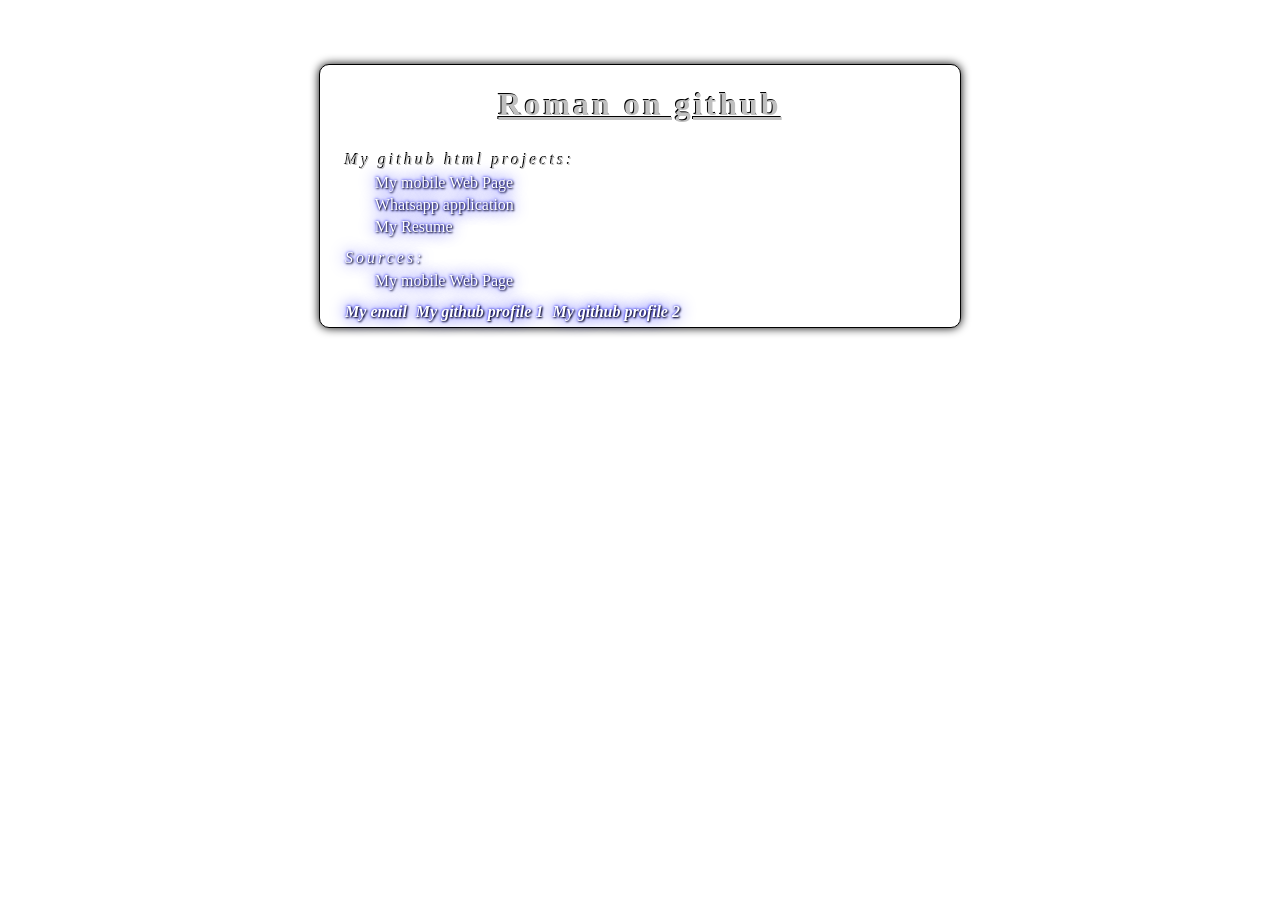
<file: index.html>
<?xml version="1.0" encoding="utf-8"?>
<!DOCTYPE html PUBLIC "-//WAPFORUM//DTD XHTML Mobile 1.2//EN" "http://www.openmobilealliance.org/tech/DTD/xhtml-mobile12.dtd">
<html xmlns="http://www.w3.org/1999/xhtml" lang="he">
	<head>
		<meta charset="utf-8" />
		<meta name="description" content="My Mobile Web page" />
		<meta name="author" content="Roman Braverman" />
		<meta name="generator" content="slidify" />
		<meta name="apple-mobile-web-app-capable" content="yes" />
		<meta name="viewport" content="width=device-width, initial-scale=1.0, maximum-scale=1.0, user-scalable=0">

		<link rel="shortcut icon" href="http://www.w3.org/Icons/W3C/Beveled-Logo.gif" />
		<link rel="apple-touch-icon" href="http://www.w3.org/Icons/W3C/Beveled-Logo.gif" />


		<title>Home page</title>
		<style type="text/css">
		html {
			background-image: url("http://www.w3.org/Icons/Backgrounds/OldPaper.gif"); 	
		}

		body {
			width: 50%;
			margin: auto;
			margin-top: 5%;
			border: 1px solid black;
			background: white;
			border-radius: 10px;
			box-shadow: 0 0 10px black;
		}

		dl,dt {padding: 3px 2%; margin: 0;}
		dd {padding: 2px;}

		.text {
			text-shadow: -1px -1px 0 black;
			color: silver;
			letter-spacing: 3px;
		}

		a {text-decoration: none; margin-right: 5px; }
		a { text-shadow: 1px 1px 2px black, 0 0 1em blue, 0 0 0.2em blue; color: white;}
		a:hover { text-shadow: 1px 1px 2px black, 0 0 1em blue, 0 0 0.2em blue; color: silver;}
		a, a:hover { transition: color 0.2s; }
		</style>
	</head>
	<body>
		<h1 class="text" align="center" style = "	text-decoration: underline;">Roman on github</h1>

		<dl>
			<dt>
				<em class="text">My github html projects:</em>
			</dt>
			<dd>
				<a href="https://RomanBr.GitHub.io/WebP" title = "web page example">My mobile Web Page</a>
			</dd>
			<dd>
				<a href="https://RomanBr60.GitHub.io/web/whatsapp.html" title = "Whatsapp application">Whatsapp application</a>
			</dd>
			<dd>
				<a href="https://RomanBr.GitHub.io/KorotHaim" title = "cv">My Resume</a>
			</dd>
			<dd/><dd/>
			<dt>
				<em class="text"><a
					href="https://github.com/RomanBr/RomanBr.Github.io">Sources:</a></em>
			</dt>
		
			<dd>
				<a
					href="https://github.com/RomanBr/RomanBr.Github.io/tree/master/WebP">My
					mobile Web Page</a>
			</dd>
			<dd/><dd/>
			<dt>
				<a href="mailto:ronenbr60@gmail.com"><em><b>My email</b></em></a>
				<a href="https://github.com/Romanbr"><em><b>My github profile 1</b></em></a>
				<a href="https://github.com/Romanbr60"><em><b>My github profile 2</b></em></a>
			</dt>
		</dl>
	</body>
</html>
</file>
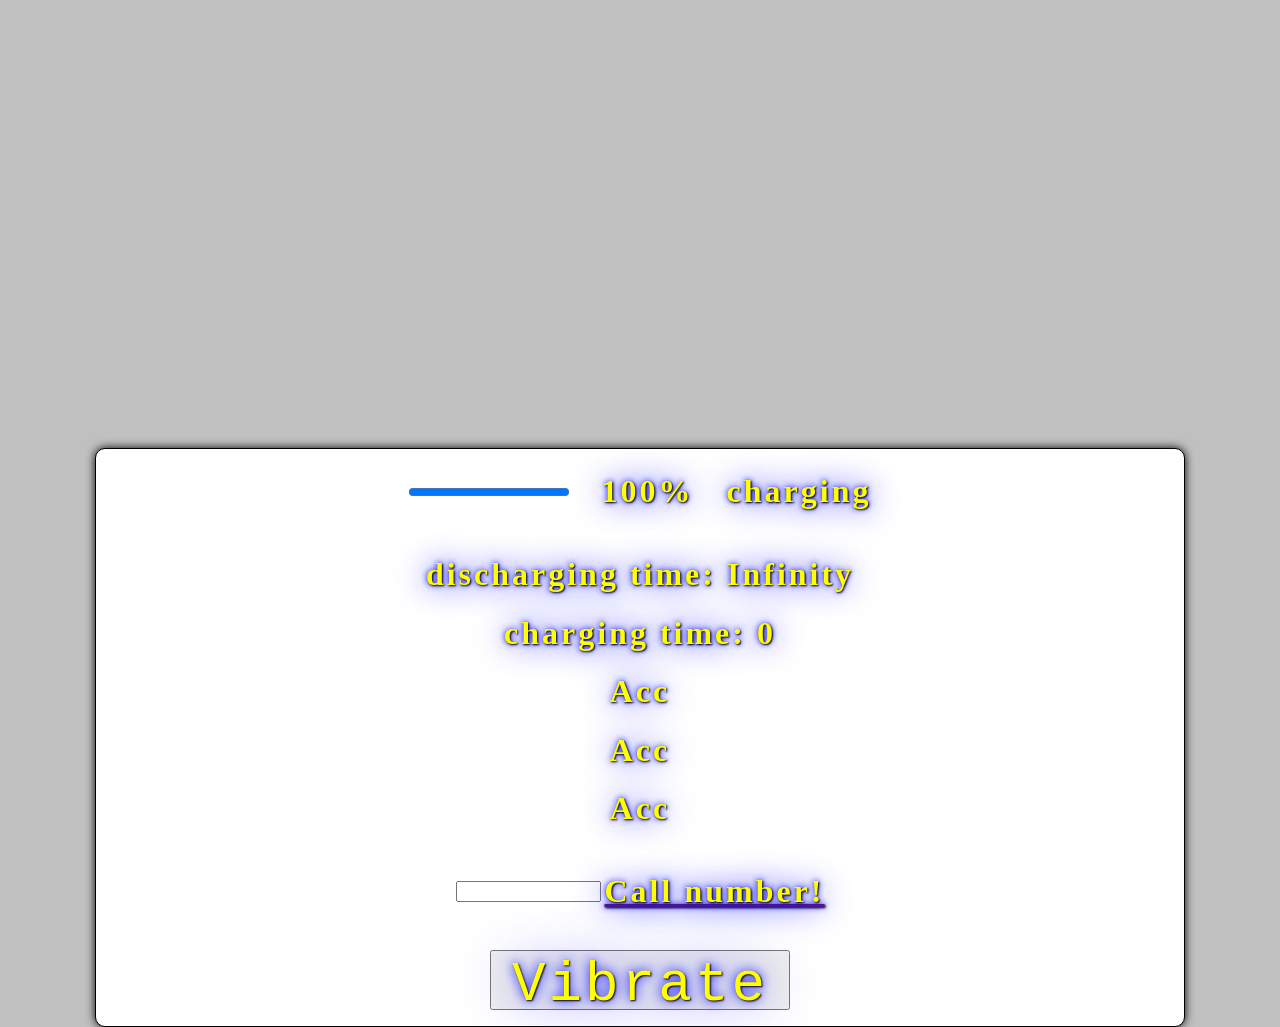
<file: Android/index.html>
<!DOCTYPE html>
<html>
	<head>
		<meta charset="utf-8">
		<meta http-equiv="X-UA-Compatible" content="IE=edge">
		<meta name="apple-mobile-web-app-capable" content="yes">
		<meta name="apple-mobile-web-app-status-bar-style" content="black">
		<meta name="robots" content="index,imageindex, archive, follow">
		<meta id="viewport" name="viewport" content="width=device-width, height=device-height user-scalable=yes"> 
		
		<!-- initial-scale=0, minimum-scale=0, maximum-scale=1"> -->
		<!-- <meta http-equiv="refresh" content="0;" /> -->

		<meta name="referrer" content="origin-when-crossorigin" id="meta_referrer" />


		<title>Device API Example</title>
		<script>
			//var navigator.battery = navigator.battery || navigator.webkitBattery || navigator.mozBattery;

			var light1 = 0, light2 = 0;
			var prox2 = 0, prox1 = "";
				window.addEventListener("devicelight", function(event) {
					light1 = event.value;
					//light level is returned in lux units
					document.querySelector('#rot3').textContent = "Light level: " + light1 + " " + light2; 
				});

				window.addEventListener("lightlevel", function(event) {
				   light2 = event.value;
					//light value can be dim, normal or bright
				   document.querySelector('#rot3').textContent = "Light level: " + light1 + " " + light2; 
				});

				

				
				window.addEventListener('deviceproximity', function(event) {
					// The maximum distance the sensor covers (in cm).
					var max = event.max;

					// The minimum distance the sensor covers (in cm).
					var min = event.min;

					// The device proximity (in cm).
					var proximity = event.value;
					var prox2 = event.value;
					document.querySelector('#rot1').textContent = "Proximaty: " + prox1 + " " + prox2; 
				});	
				
				window.addEventListener('userproximity', function(event) {
					if(event.near == true) {
						prox1 = "Object is near";
					} else {
						prox1 = "Object is far";
					}
					document.querySelector('#rot1').textContent = "Proximaty: " + prox1 + " " + prox2;
				});
				
				
				window.addEventListener('orientationchange', function (e) {
					document.querySelector('#rot2').textContent = "rotation: " + window.orientation;
				}, false);
				
				window.onload = function() {
					function updateBatteryStatus(battery) {
						document.querySelector('#charging').textContent = battery.charging ? 'charging': 'not charging';
						document.querySelector('#level').textContent =  Math.round(battery.level * 100) + "%";
						document.querySelector('#dischargingTime').textContent = "discharging time: " + (battery.dischargingTime / 60);
						document.querySelector('#chargingtimechange').textContent = "charging time: " + (battery.chargingTime / 60);
					}

					navigator.getBattery().then(function(battery) {
						// Update the battery status initially when the promise resolves ...
							updateBatteryLevel(battery);
							updateBatteryStatus(battery);
						
						// .. and for any subsequent updates.
						battery.onchargingchange = function() {
							updateBatteryStatus(battery);
						};

						battery.onlevelchange = function() {
							updateBatteryStatus(battery);
						};

						battery.ondischargingtimechange = function() {
							updateBatteryStatus(battery);
						};
					});
				};
		</script>
		<style>
			@media (light-level: normal) {
			  html { background: url("http://www.w3.org/Icons/Backgrounds/OldPaper.gif"); color: #333 }
			}
			@media (light-level: dim) {
			  html { background: #222; color: #ccc }
			}
			@media (light-level: washed) {
			  html { background: white; color: black; font-size: 2em; }
			}

			*, htm, svg, body, td, tr, table, h1, div, a {
				align: center;
				text-align: center;
				align-content: center;
			}

			table {
				align: center;
				text-align: center;
				align-content: center;
			}

			html {
				background: silver;
				margin-top: 35%;
				background-image: 
					url("http://www.w3.org/Icons/Backgrounds/OldPaper.gif"); 
			}

			body {
				width: 85%;
				margin: auto;
				border: 1px solid black;
				background: white;
				border-radius: 10px;
				box-shadow: 0 0 10px black;
			}

			h1, .text {
				text-shadow: 1px 1px 2px black, 0 0 1em blue, 0 0 0.2em blue;
				color: yellow;
				letter-spacing: 3px;
			}

			button { 
			height: 60px; width: 300px; 
			font-size: 56px; font-family: monospace; 
			}

			input[type = "number"] { 
			height: 60px;
			font-size: 56px; font-family: monospace; 
			align: center; text-align: left; align-content: center;
			}
		</style>
	</head>
	<body>

		<table align = "center"><tr>
			<td>
				<progress min = "0" max = "100" id = "btrLevel" value = "0"></progress>
			</td>	
			<td width = "150px;"><h1 id="level">(battery level unknown)</h1></td>
			<td><h1 id="charging">(charging state unknown)</h1></td>
		</tr></table>


		<h1 id="dischargingTime">(discharging time unknown)</h1>
		<h1 id="chargingtimechange">(charging time change)</h1>
		<h1 id="rot1">Acc</h1>
		<h1 id="rot2">Acc</h1>
		<h1 id="rot3">Acc</h1>

		<table align = "center"><tr>
			<td><input type = "text" size = "16" id = "Num" maxlength = "20" required></td>
			<td><a href="" onclick = "this.href = 'tel:' + Num.value;"><h1>Call number!</h1></a></td>
		</tr></table>

		<p>
			<button class = "text" value = "Vibrate" onclick = "navigator.vibrate([100, 50, 200, 50, 300, 50, 400]);">Vibrate</button>
		<br/></p>
	
			<script type="text/javascript">

				function updateBatteryLevel(battery) {
					var progress1 = document.getElementById("btrLevel");
					var level = battery.level * 100;
					var sgn = Math.sign (level - progress1.value);
					//while (progress1.value != level) {	
							//alert (progress1.value);
					var i = setInterval (function() {
								if (progress1.value == level) clearTimeout (i); 
								progress1.value += sgn;
					}, 2);
				}
		</script>
	</body>
</html>
</file>
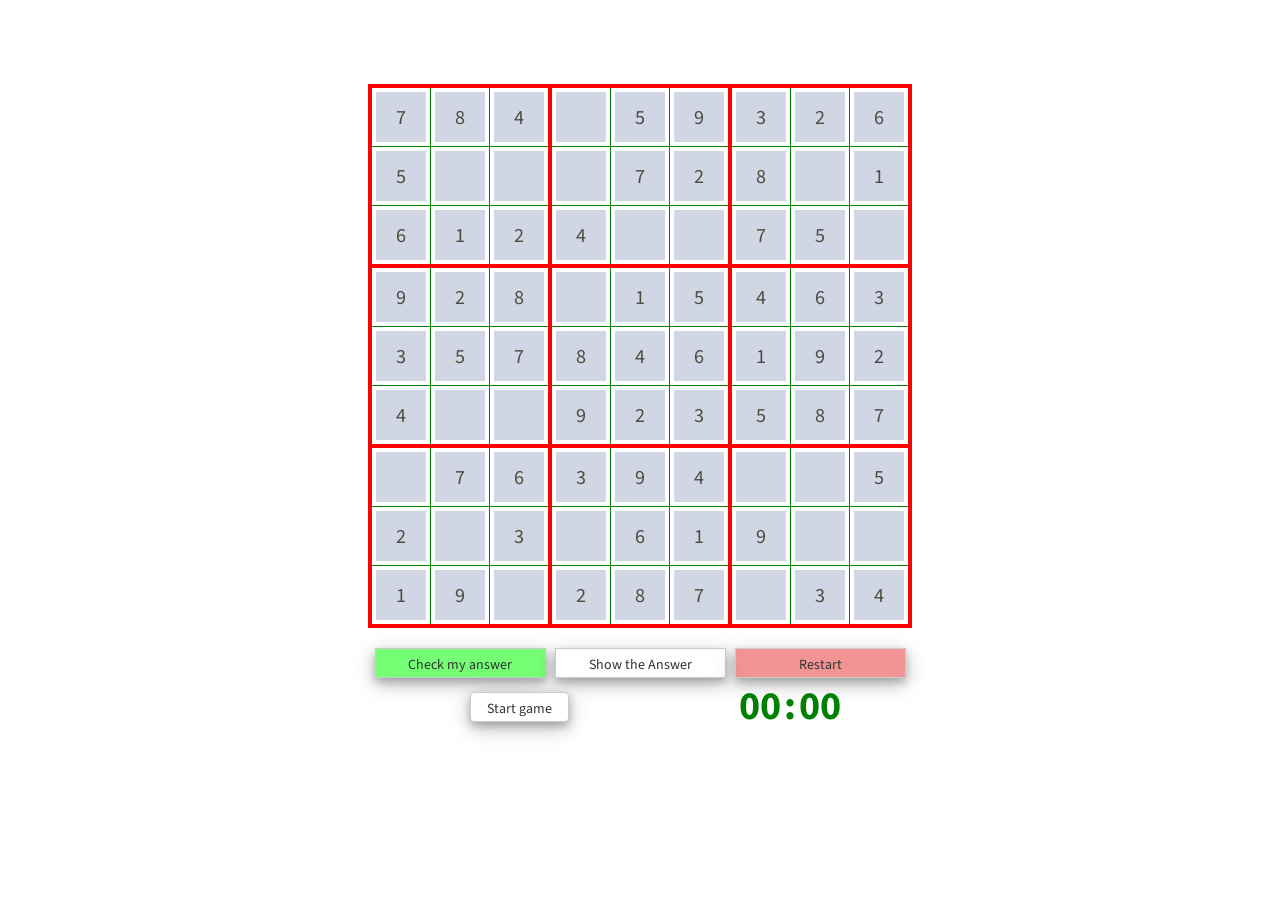
<file: Game/index.html>
<!DOCTYPE html>
<html lang="en">
<head>
    <meta charset="UTF-8">
    <meta name="viewport" content="width=device-width, initial-scale=1.0">
	<link rel="stylesheet" href="https://stackpath.bootstrapcdn.com/bootstrap/3.4.1/css/bootstrap.min.css" integrity="sha384-HSMxcRTRxnN+Bdg0JdbxYKrThecOKuH5zCYotlSAcp1+c8xmyTe9GYg1l9a69psu" crossorigin="anonymous">
    
	<link rel="stylesheet" href="style.css">
   <link href="https://fonts.googleapis.com/css?family=Source+Sans+Pro:400,700" rel="stylesheet">
   <title>Sudoku</title>
</head>
<body>
    <h1>Lets Do It. </h1>
	
	<table id="sudoku">
		<thead/>
        <tbody id="sudokuBoard">
        </tbody>
		<tfoot>	
			<tr id="buttonRow btn-group">
				<td colspan="3"><button id="checkButton" class="btn1 btn btn-default" onclick="checkTheBoard();">Check my answer</button></td>
				<td colspan="3"><button id="showButton" class="btn1 btn btn-default" onclick="showValues();">Show the Answer</button></td>
				<td colspan="3"><button id="restartButton" class="btn1 btn btn-default" onclick="start();">Restart</button></td>
			</tr>
			<tr>
				<td colspan="5">
					<button id="timerButton" class="btn btn-default" onclick="startStopTimer();" title="Start game">Start Game</button>
				</td>
				<td colspan="4" id="spanDiv">
					<span id="minutes">00</span>
					<span>:</span>
					<span id="seconds">00</label>
				</td>
			</tr>
		</tfoot>
    </table>

	
	<script type="text/javascript" src="game1.js"></script>
	<script type="text/javascript" src="script.js"></script>
</body>
</html>
</file>
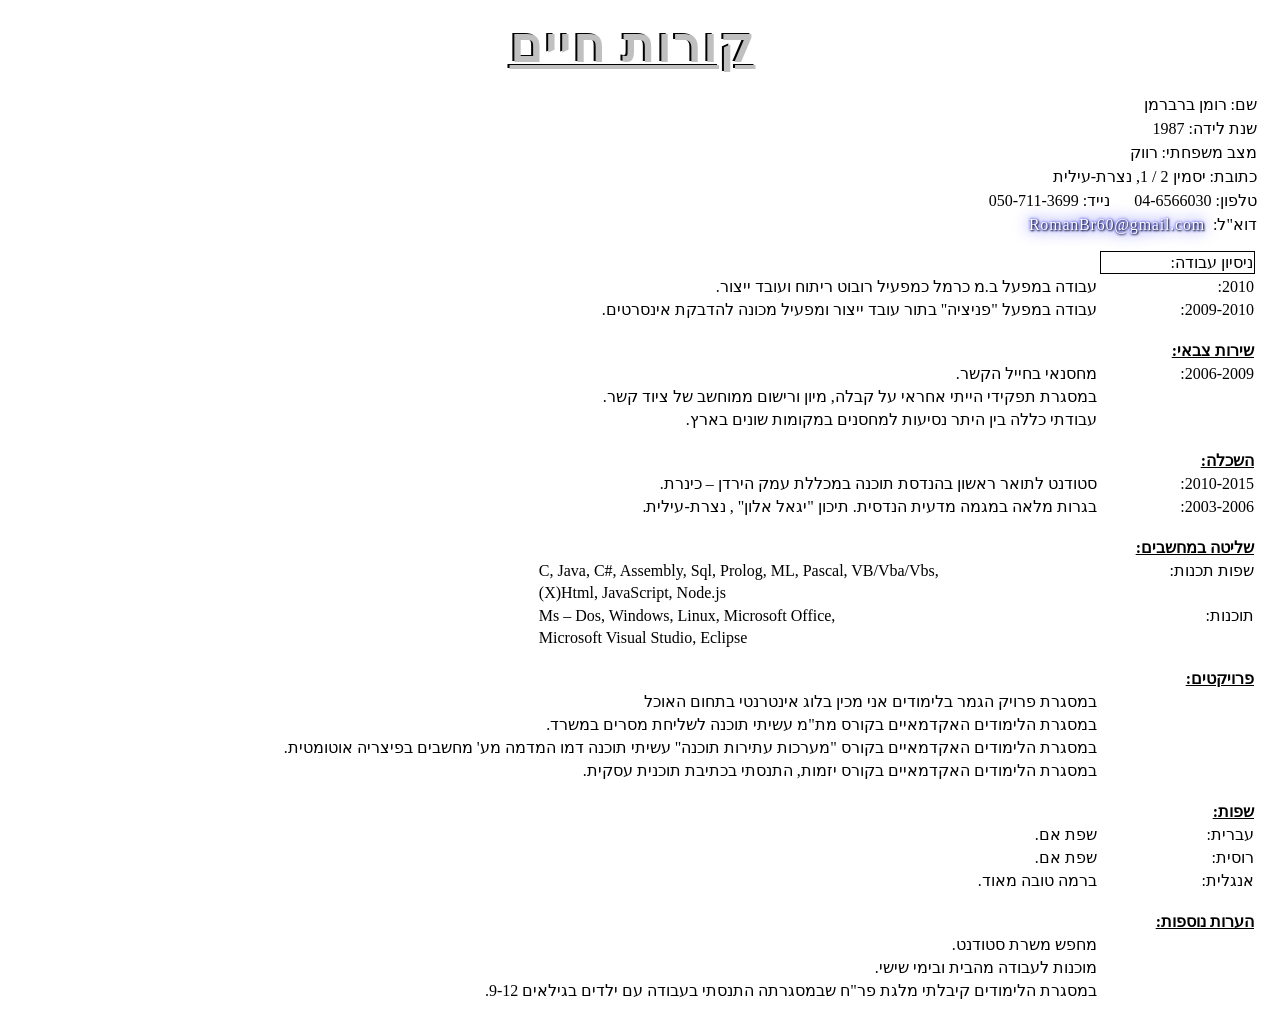
<file: KorotHaim/index.html>
<?xml version="1.0" encoding="utf-8"?>
<!DOCTYPE html PUBLIC "-//WAPFORUM//DTD XHTML Mobile 1.2//EN" "http://www.openmobilealliance.org/tech/DTD/xhtml-mobile12.dtd">
<html xmlns="http://www.w3.org/1999/xhtml" lang="he">
	<head>
		<meta name="description" content="קורות חיים">
		<meta name="author" content="רומן ברברמן">
		<meta name="generator" content="slidify" />

		<meta property="og:title" content="קורות חיים">
		<meta property="og:type" content="קורות חיים">
		<!-- <meta property="og:url" content="http://www.emoji-cheat-sheet.com/"> -->
		<meta name="description" property="og:description" content="קורות חיים">
		<meta property="og:site_name" content="GitHub" />

		<meta property="og:locale" content="en_GB" />
		<meta property="og:locale:alternate" content="rus_RUS" />
		<meta property="og:locale:alternate" content="heb_IS" />

		<meta charset="utf-8" />
		<meta http-equiv="Content-Type" content="text/html; charset=utf-8">
		<meta http-equiv="X-UA-Compatible" content="IE=edge">
		<meta name="apple-mobile-web-app-capable" content="yes">
		<meta name="viewport" content="width=device-width, initial-scale=1.0, maximum-scale=1.0, user-scalable=0">
		<TITLE>קורות חיים</TITLE>
		<style>
		* {
			text-align: right;
		}

		h1, th {
			text-decoration: underline;
		}

		h1 {
			font-size: 3em;
			text-align: center;
		}

		a {
			text-decoration: none;
			text-shadow: 1px 1px 2px black, 0 0 1em blue, 0 0 0.2em blue;
			color: white;
			letter-spacing: .05em;
			transition: color 0.2s;
		}

		a:hover {
			color: silver;
			transition: color 0.2s;
		}

		.text {
			text-shadow: -2px -1px 0 black;
			color: silver;
			letter-spacing: 3px;
		}

		.lng { text-align: left; padding-left: 20vw; }

		dd, th, td {     
			font-family: "Times New Roman";
			font-size: 1em;	
		}
		dd { margin-top: 5px; }
		</style>
	</head>
	<body>
		<div align="right" style="margin-right: 15px; margin-top: -15px;">
			<h1 class="text">קורות חיים</h1>
			<dt style="margin-top: -10px;"><tr>		
				<!-- 			פרטים -->
				<dd>שם: רומן ברברמן</dd>
				<dd>שנת לידה: 1987</dd>
				<dd>מצב משפחתי: רווק</dd>
				<dd>כתובת: יסמין 2 / 1, נצרת-עילית</dd>
				<dd>טלפון: 04-6566030 &nbsp;&nbsp;&nbsp;&nbsp; נייד:
					050-711-3699</dd>
				<dd style = "padding-bottom: 15px;"><a title="Email" href="mailto:RomanBr60@gmail.com">RomanBr60@gmail.com</a>&nbsp;&nbsp;:דוא"ל</dd>
			</dt>
			<table align="right">
				<!-- 				<font face="Times New Roman" size="2"> -->
				<tr>
					<!-- 	ניסיון עבודה -->
					<th/>
					<td style = "border: 1px solid black; width: 100px;">:ניסיון עבודה</th>
				</tr>
				<tr>
					<td align="right">.עבודה במפעל ב.מ כרמל כמפעיל רובוט ריתוח
						ועובד ייצור</td>
					<td align="right">:2010</td>
				</tr>

				<tr>
					<td align="right">.עבודה במפעל "פניציה" בתור עובד ייצור ומפעיל
						מכונה להדבקת אינסרטים</td>
					<td align="right">&nbsp;&nbsp;&nbsp;:2009-2010</td>
				</tr>
				<tr>
					<!--	שירות צבאי -->
					<th/>
					<th align="right"><br />:שירות צבאי</th>
				</tr>
				<tr>
					<td align="right">.מחסנאי בחייל הקשר</td>
					<td align="right">:2006-2009</td>
				</tr>
				<tr>
					<td colspan="1" align="right">.במסגרת תפקידי הייתי אחראי על
						קבלה, מיון ורישום ממוחשב של ציוד קשר</td>
				</tr>
				<tr>
					<td colspan="1" align="right">.עבודתי כללה בין היתר נסיעות
						למחסנים במקומות שונים בארץ</td>
				</tr>
				<tr>
					<!--	השכלה -->
					<th/>
					<th align="right"><br />:השכלה</th>
				</tr>
				<tr>
					<td align="right">.סטודנט לתואר ראשון בהנדסת תוכנה במכללת עמק
						הירדן – כינרת</td>
					<td align="right">:2010-2015</td>
				</tr>
				<tr>
					<td align="right">.בגרות מלאה במגמה מדעית הנדסית. תיכון "יגאל
						אלון" , נצרת-עילית</td>
					<td align="right">:2003-2006</td>
				</tr>
				<tr>
					<!-- שליטה במחשבים	-->
					<th/>
					<th align="right" width="16%"><br />:שליטה במחשבים</th>
				</tr>
				<tr>
					<td class = "lng">C, Java, C#, Assembly, Sql, Prolog, ML, Pascal, VB/Vba/Vbs,</td>
					<td align="right">:שפות תכנות</td>
				</tr>
				<tr>
					<td class = "lng">(X)Html, JavaScript, Node.js</td>
					<td/>
				</tr>
				<tr>
					<td class = "lng">Ms – Dos, Windows, Linux, Microsoft Office,
						</td>
					<td align="right">:תוכנות</td>
				</tr>
				<tr>
					<td class = "lng">Microsoft Visual Studio, Eclipse</td>
					<td align="right"/>
				</tr>
				<tr>
					<!-- 	פרוייקטים -->
					<th/>
					<th align="right"><br />:פרויקטים</th>
				</tr>
				<tr>
					<td colspan="1" align="right">במסגרת פרויק הגמר בלימודים אני מכין בלוג אינטרנטי בתחום האוכל</td>
				</tr>
				<tr>
					<td colspan="1" align="right">.במסגרת הלימודים האקדמאיים בקורס
						מת"מ עשיתי תוכנה לשליחת מסרים במשרד</td>
				</tr>
				<tr>
					<td colspan="1" align="right">.במסגרת הלימודים האקדמאיים בקורס
						"מערכות עתירות תוכנה" עשיתי תוכנה דמו המדמה מע' מחשבים בפיצריה
						אוטומטית</td>
				</tr>
				<tr>
					<td colspan="1" align="right">.במסגרת הלימודים האקדמאיים בקורס
						יזמות, התנסתי בכתיבת תוכנית עסקית</td>
				</tr>
				<tr>
					<!-- שפות -->
					<th/>
					<th align="right"><br />:שפות</th>
				</tr>
				<tr>
					<td align="right">.שפת אם</td>
					<td align="right">:עברית</td>
				</tr>
				<tr>
					<td align="right">.שפת אם</td>
					<td align="right">:רוסית</td>
				</tr>
				<tr>
					<td align="right">.ברמה טובה מאוד</td>
					<td align="right">:אנגלית</td>
				</tr>

				<tr>
					<!-- הערות -->
					<th/>
					<th align="right"><br />:הערות נוספות</th>
				</tr>
				<tr>
					<td colspan="1" align="right">.מחפש משרת סטודנט</td>
				</tr>
				<tr>
					<td colspan="1" align="right">.מוכנות לעבודה מהבית ובימי שישי</td>
				</tr>
				<tr>
					<td colspan="1" align="right">.במסגרת הלימודים קיבלתי מלגת פר"ח
						שבמסגרתה התנסתי בעבודה עם ילדים בגילאים 9-12<p></p></td>
				</tr>
			</table>
		</div>
	</body>
</html>
</file>
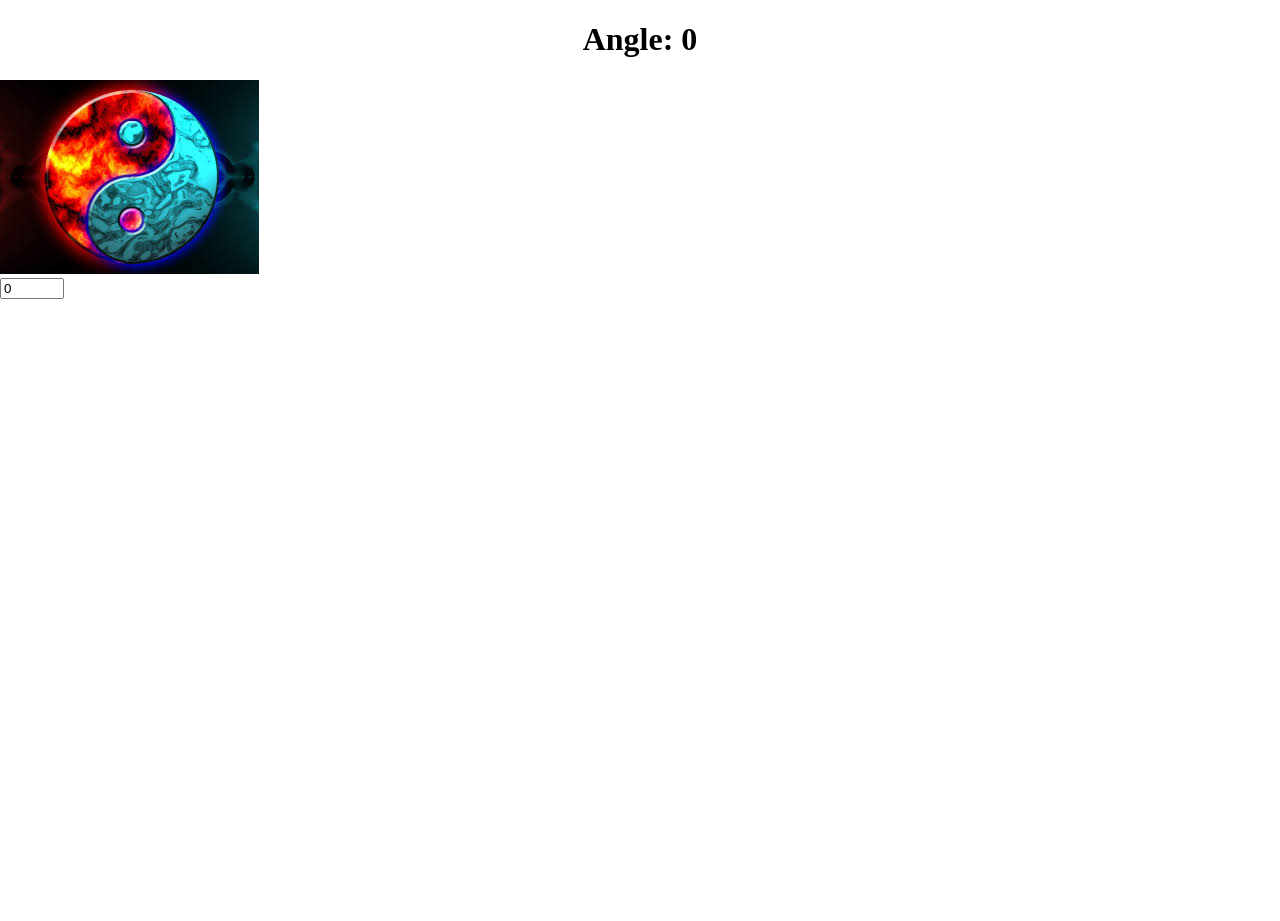
<file: Rot/index.html>
<!DOCTYPE html>
<html lang="he">
	<head>
		<meta http-equiv="content-type" content="text/html; charset=UTF-8"/>
		<meta http-equiv="X-UA-Compatible" content="IE=edge"/>



		<meta name="robots" content="INDEX, FOLLOW"/>
		<meta name="apple-mobile-web-app-capable" content="yes"/>
		<meta name="apple-mobile-web-app-status-bar-style" content="black"/>

		<meta id="viewport" name="viewport"
			content="width=device-width, height=device-height user-scalable=yes, minimum-scale=1.0, maximum-scale=4.0"/>

		<meta name="theme-color" content="#125688"/>


		<title>Rotate</title>
		<style type="text/css">
		html, body {
			width: 100%;
			height: 100%;
			margin: 0;
			padding: 0;
			border: 0;
		}
		h1 { text-align: center; }
		#imageView, #val {   
			position: static;
			float: none !important;
			margin: auto !important;
		}
		</style>
		<script type="text/javascript" src="rotate.js"></script>
	</head>
	<body>
		<h1 id = "val1" name = "val1">Angle: 0</h1>
		<canvas id="imageView"></canvas>
		<br/>
		<input id = "val" name = "val" min = "-360" max = "360" type = "number" value = "0" onerror = "this.value = '0'" 
			onchange = "val1.innerHTML = 'Angle: ' + this.value; rotate ( parseInt(this.value) );" />
	</body>
</html>
</file>
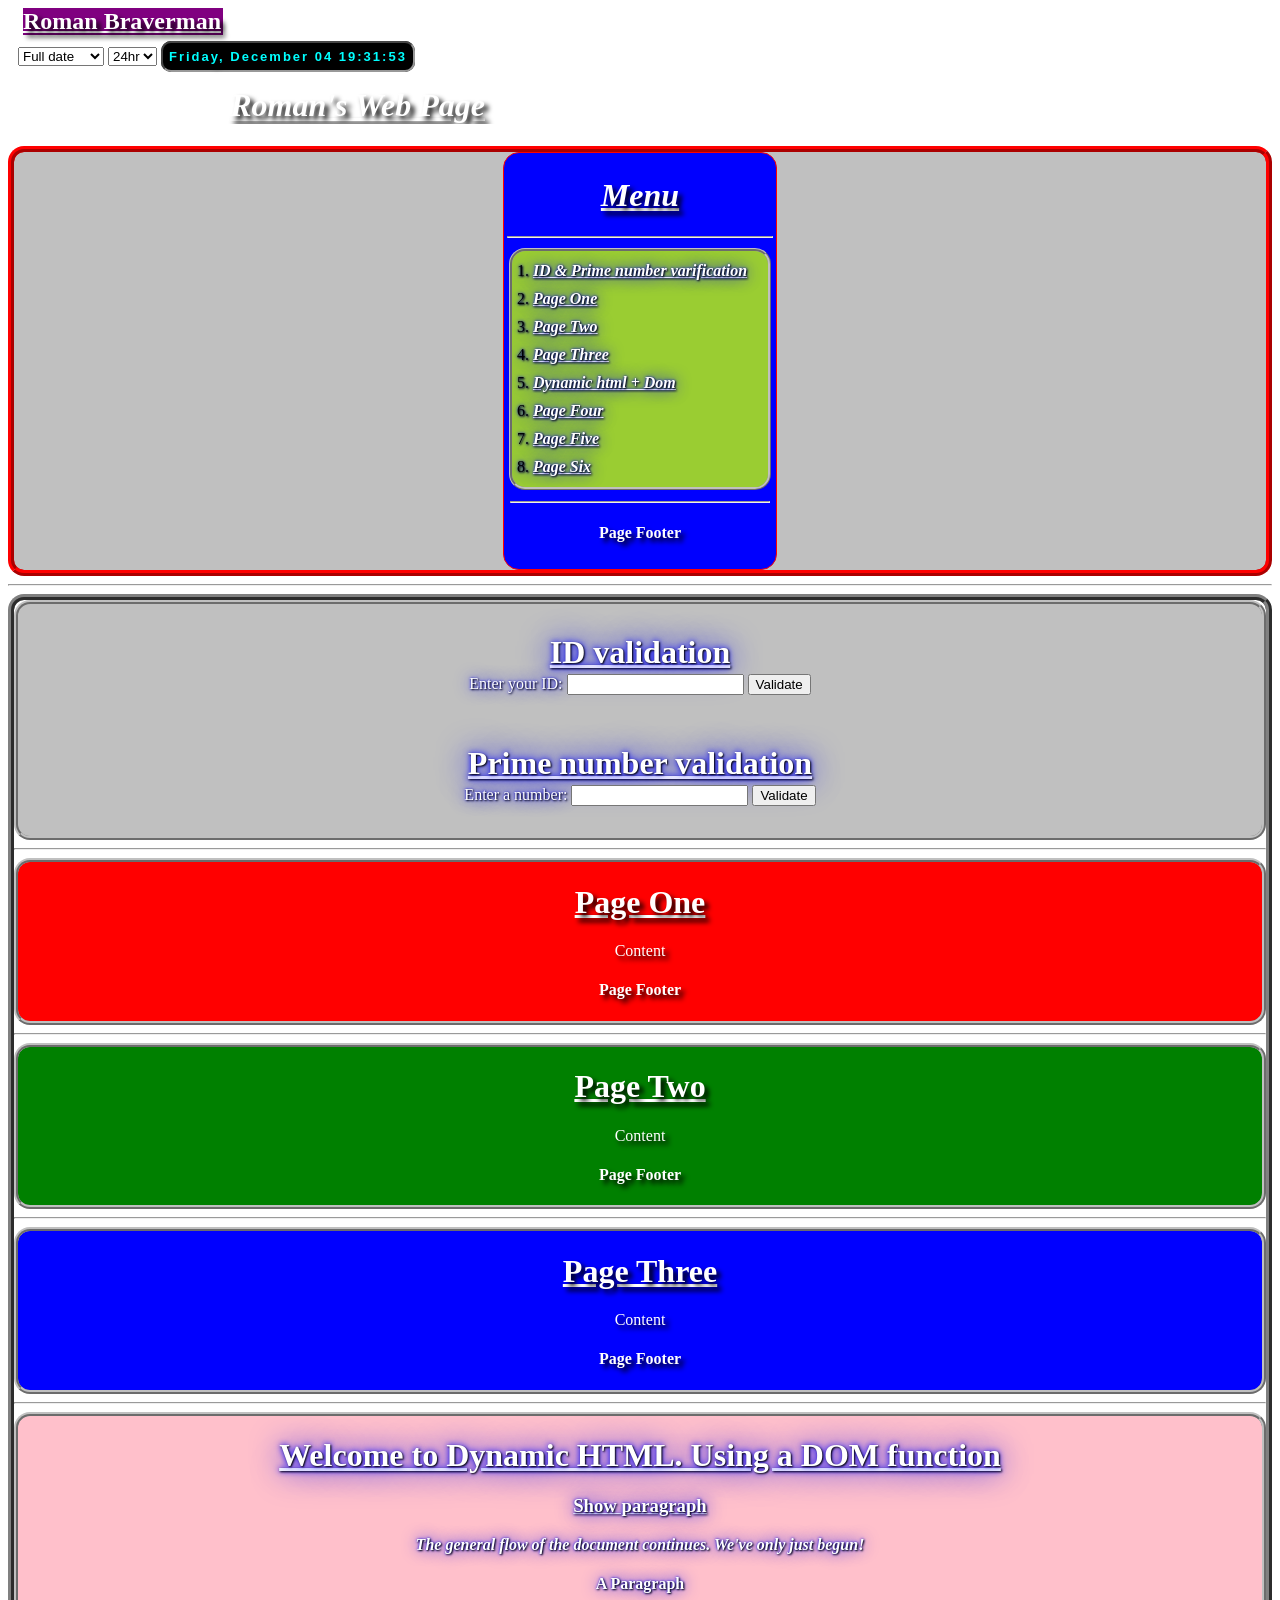
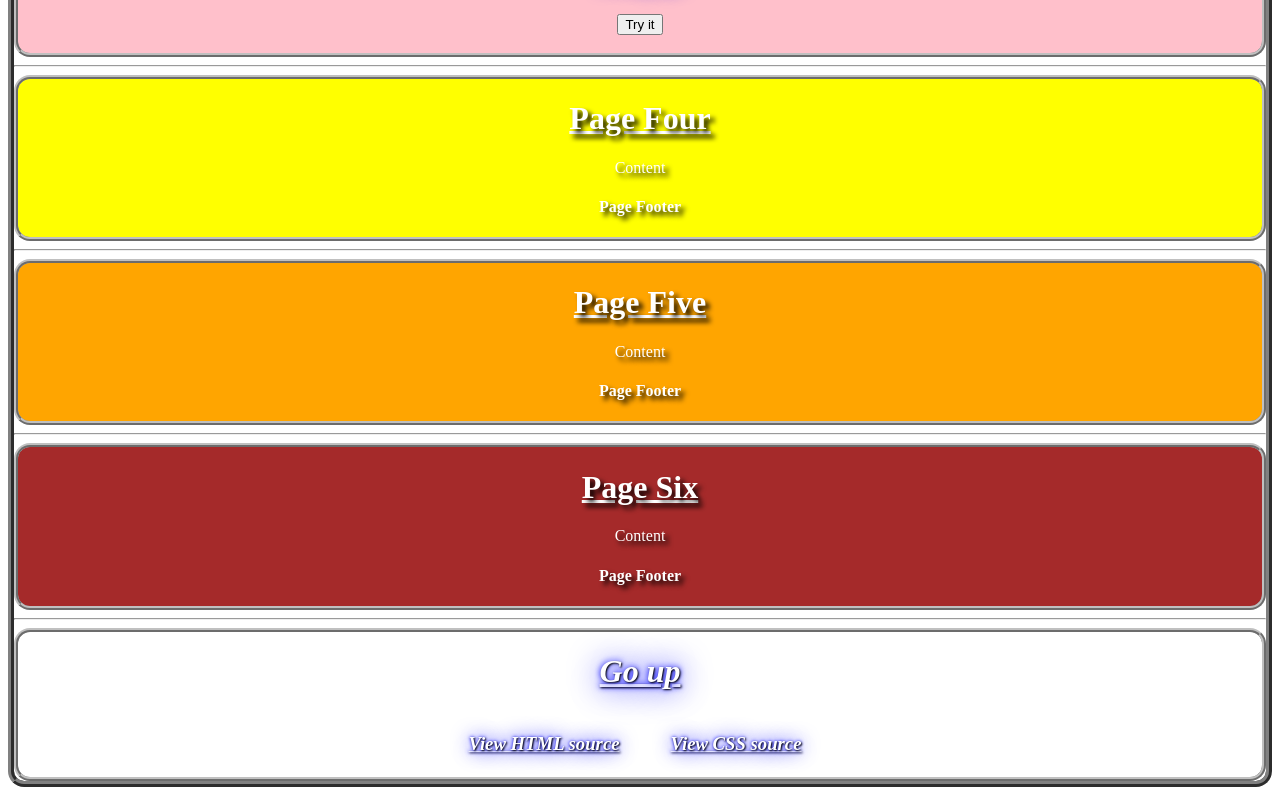
<file: WebP/index.html>
<?xml version="1.0" encoding="utf-8"?>
<!DOCTYPE html PUBLIC "-//WAPFORUM//DTD XHTML Mobile 1.2//EN" "http://www.openmobilealliance.org/tech/DTD/xhtml-mobile12.dtd">
<html xmlns="http://www.w3.org/1999/xhtml" lang="he">

<head>
<meta charset="utf-8" />
<meta name="description" content="My Mobile Web page" />
<meta name="author" content="Roman Braverman" />
<meta name="generator" content="slidify" />

<meta name="apple-mobile-web-app-capable" content="yes">
<meta name="apple-mobile-web-app-status-bar-style" content="black">
<meta id="viewport" name="viewport"
	content="width=device-width, user-scalable=no, initial-scale=1, minimum-scale=1, maximum-scale=1">
<meta name="robots" content="INDEX, FOLLOW">
<meta http-equiv="X-UA-Compatible" content="IE=edge,chrome=1" />

<link rel="shortcut icon" href="http://www.w3.org/Icons/W3C/Beveled-Logo.gif" />
<link rel="apple-touch-icon" href="http://www.w3.org/Icons/W3C/Beveled-Logo.gif" />


<LINK rel="stylesheet" type="text/css" href="0.css" />
<LINK rel="stylesheet" type="text/css" href="1.css" />

<title>Web Page</title>

<author class="t1" id="page0"> <a
	href="mailto:qwerty60@walla.com" title="My Email">
	<h2
		style="margin: 0 0 0 15px; width: 200px; color: white; background-color: purple;">Roman
		Braverman</h2>
</a></author>

<script type="text/javascript" charset="utf-8" src="1.js"></script>
</head>

<body>
	<div style="margin: 12px 0 0 10px;" class="text">
		<select id="dVal" onchange="clock()">
			<option value="v1">Full date</option>
			<option value="v2">Short Date</option>
		</select> <select id="tVal" onchange="clock()">
			<option value="v1">24hr</option>
			<option value="v2">12hr</option>
		</select>

		<div id="DT" class="text1"></div>
	</div>


	<h1 align="center" class="dt4">
		<u><em>Roman's Web Page</em></u>
	</h1>

	<div align="center"
		style="width: 100%; background-color: silver; border: 6px ridge red; overflow: auto">

		<table
			style="background-color: blue; border: 1px solid red; color: white"
			align="center">
			<tr>
				<td>
					<table>
						<thead>
							<div data-role="header">
								<CAPTION>
									<h1>
										<em><u>Menu</u></em>
									</h1>
									<hr />
								</CAPTION>
							</div>
						</thead>
						<tbody>
							<tr>
								<td class="dt1">
									<div data-role="content">
										<ol class="l1">
											<li><strong><em><a href="#page1">ID &
															Prime number varification</a></em></strong></li>
											<li><strong><em><a href="#page2">Page
															One</a></em></strong></li>
											<li><strong><em><a href="#page3">Page
															Two</a></em></strong></li>
											<li><strong><em><a href="#page4">Page
															Three</a></em></strong></li>

											<li><strong><em><a href="#page5"
														Title="Dom + JavaScript"> Dynamic html + Dom</a></em></strong></li>

											<li><strong><em><a href="#page6">Page
															Four</a></em></strong></li>
											<li><strong><em><a href="#page7">Page
															Five</a></em></strong></li>
											<li><strong><em><a href="#page8">Page
															Six</a></em></strong></li>

										</ol>
									</div>
								</td>
							</tr>
						</tbody>

						<tfoot>
							<tr>
								<td>
									<hr />
									<div align="center" data-role="footer">
										<h4>Page Footer</h4>
									</div>
								</td>
							</tr>
						</tfoot>
					</table>

				</td>
			</tr>
		</table>

	</div>
	<hr />

	<div align="center" width="100%"
		style="border: 6px ridge gray; overflow: auto; position: relative;">

		<div class="dt3" data-role="page" id="page1"
			style="padding: 0 0 30px; background-color: silver;">

			<h1 style="margin: 30px 0 0 0;" align="center" class="text">
				<u>ID validation</u>
			</h1>
			<div style="margin: 3px 0 0 0;" align="center" class="text">
				Enter your ID: <input type="text" name="ID" id="IDBox" maxlength="9" />
				<input type="button" value="Validate" onclick="Valid()" />
			</div>

			<h1 style="margin: 50px 0 0 0;" align="center" class="text">
				<u>Prime number validation</u>
			</h1>

			<div style="margin: 3px 0 0 0;" align="center" class="text">
				Enter a number: <input type="text" id="primetest" value="" /> <input
					type="button" value="Validate" onclick="Prime();" />

			</div>
		</div>

		<hr />

		<div class="dt3" style="background-color: red" data-role="page"
			id="page2">
			<div data-role="header">
				<h1>
					<u>Page One</u>
				</h1>
			</div>
			<div data-role="content">Content</div>
			<div data-role="footer">
				<h4>Page Footer</h4>
			</div>
		</div>
		<hr />

		<div width="100%" class="dt3" style="background-color: green"
			data-role="page" id="page3">
			<div data-role="header">
				<h1>
					<u>Page Two</u>
				</h1>
			</div>
			<div data-role="content">Content</div>
			<div data-role="footer">
				<h4>Page Footer</h4>
			</div>
		</div>
		<hr />

		<div width="100%" class="dt3" style="background-color: blue;"
			data-role="page" id="page4">
			<div data-role="header">
				<h1>
					<u>Page Three</u>
				</h1>
			</div>
			<div data-role="content">Content</div>
			<div data-role="footer">
				<h4>Page Footer</h4>
			</div>
		</div>
		<hr />

		<div width="100%" class="dt3" data-role="page" id="page5"
			style="background-color: pink; padding: 0 0 20px;">
			<h1 id="hh" class="text">
				<u>Welcome to Dynamic HTML. Using a DOM function</u>
			</h1>
			<h3>
				<a id="showhide" href="#" onclick="changeDisplayState();">Show
					paragraph</a>
			</h3>

			<div id="toggleMe">
				<dl class="text">
					<dt class="text">This is the paragraph that is only displayed
						on request.</dt>
					<dd class="text">
						<table align="center" class="text">
							<tr>
								<td align="left" class="dt3">
									<ol class="text">
										<li class="e">Change the color, size, and typeface of
											text</li>
										<li class="e">Show and hide text</li>
										<li class="e">And much, much more</li>

									</ol>
								</td>
							</tr>
						</table>
					</dd>
				</dl>
			</div>

			<div class="text">
				<strong><em>The general flow of the document
						continues. We've only just begun!</em></strong>
			</div>

			<h4 id="demo" class="text">A Paragraph</h4>
			<button type="button" onclick="myFunction();" style="margin: -10px">Try
				it</button>
		</div>
		<hr />

		<div width="100%" class="dt3" style="background-color: yellow;"
			data-role="page" id="page6">
			<div data-role="header">
				<h1>
					<u>Page Four</u>
				</h1>
			</div>
			<div data-role="content">Content</div>
			<div data-role="footer">
				<h4>Page Footer</h4>
			</div>
		</div>
		<hr />

		<div width="100%" class="dt3" style="background-color: orange;"
			data-role="page" id="page7">
			<div data-role="header">
				<h1>
					<u>Page Five</u>
				</h1>
			</div>
			<div data-role="content">Content</div>
			<div data-role="footer">
				<h4>Page Footer</h4>
			</div>
		</div>
		<hr />

		<div width="100%" class="dt3" style="background-color: brown"
			data-role="page" id="page8">
			<div data-role="header">
				<h1>
					<u>Page Six</u>
				</h1>
			</div>
			<div data-role="content">Content</div>
			<div data-role="footer">
				<h4>Page Footer</h4>
			</div>
		</div>
		<hr />

		<div width="100%" class="dt3" style="background-color: white"
			data-role="page" align="center">
			<em><h1>
					<a href="#page0">Go up</a>
				</h1> </em>

			<table align="center">
				<th width="190px"><em><h3>
							<a href="view-source:1.html">View HTML source</a>
						</h3></em></th>

				<th width="190px"><em><h3>
							<a href="view-source:0.css">View CSS source</a>
						</h3></em></th>
			</table>
		</div>

	</div>

	<SCRIPT type="text/javascript">
		function changeDisplayState() {
			var d = document.getElementById('showhide');
			var e = document.getElementById('toggleMe');
			var f = document.getElementById("hh");

			if (e.style.display === 'none' || e.style.display === '') {
				e.style.display = 'block';
				d.innerHTML = 'Hide paragraph';
				f.style.color = "#990000";

			} else {
				e.style.display = 'none';
				d.innerHTML = 'Show paragraph';
				f.style.color = "white";
			}
		};

		document.getElementById('showhide').onclick = function(e) {
			e.preventDefault();
			changeDisplayState();
		};
	</SCRIPT>

</body>
</html>
</file>
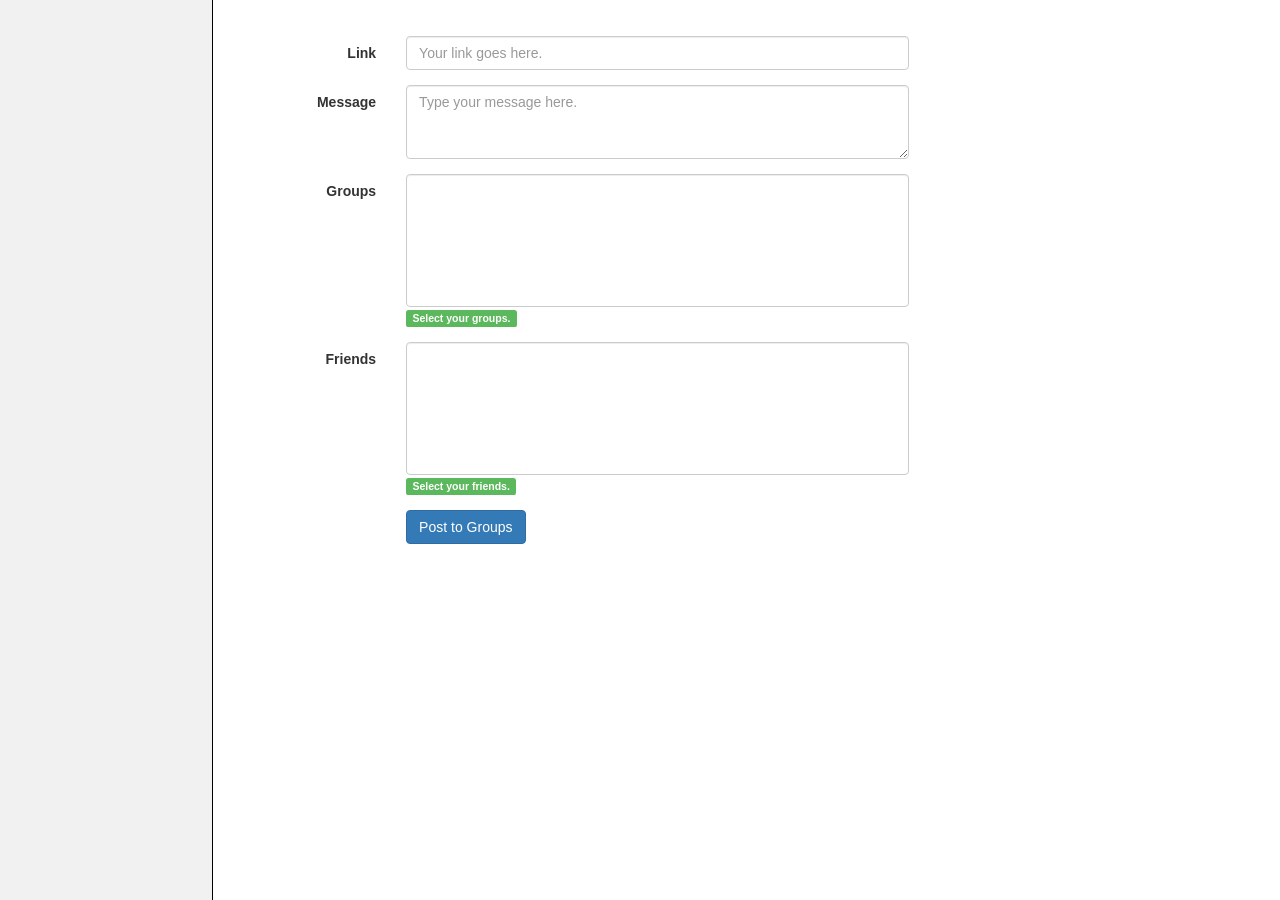
<file: facebook.html>
<!DOCTYPE html>
<html xmlns:fb="http://ogp.me/ns/fb#">
	<head>
		<meta charset="utf-8">
        <meta http-equiv="content-type" content="text/html; charset=UTF-8"> 
		<meta http-equiv="X-UA-Compatible" content="IE=edge">
		<meta name="viewport" content="width=device-width, initial-scale=1, shrink-to-fit=no">
		<meta name="robots" content="noindex, nofollow">
		<title>Facebook app</title>

		<meta property="fb:app_id" content="1616981855234875" /> 
		<meta property="og:url" content="https://romanbr.github.io/facebook.html/" />
		<meta property="og:type" content="website" />
		<meta property="og:title" content="Facebook app" />
		<meta property="og:image" content="https://scontent.fsdv2-1.fna.fbcdn.net/v/t1.0-1/p50x50/14731097_1073726669392477_98653805612467697_n.jpg?_nc_cat=0&oh=aa249a8e7f2f66a9ecd5cd9a0e805eb2&oe=5B29B8C4" /> 
		
		<link rel="stylesheet" href="https://maxcdn.bootstrapcdn.com/bootstrap/3.3.7/css/bootstrap.min.css">
		<link rel="stylesheet" title="Default Style" href="Facebook.css">
		<!-- Global site tag (gtag.js) - Google Analytics -->
		<!-- HTML5 Shim and Respond.js IE8 support of HTML5 elements and media queries -->
		<!-- WARNING: Respond.js doesn't work if you view the page via file:// -->
		<!--[if lt IE 9]>
			  <script src="https://oss.maxcdn.com/html5shiv/3.7.2/html5shiv.min.js"></script>
			  <script src="https://oss.maxcdn.com/respond/1.4.2/respond.min.js"></script>
			<![endif]-->

		<!-- Facebook Pixel Code -->
		<script>
		  !function(f,b,e,v,n,t,s)
		  {if(f.fbq)return;n=f.fbq=function(){n.callMethod?
		  n.callMethod.apply(n,arguments):n.queue.push(arguments)};
		  if(!f._fbq)f._fbq=n;n.push=n;n.loaded=!0;n.version='2.0';
		  n.queue=[];t=b.createElement(e);t.async=!0;
		  t.src=v;s=b.getElementsByTagName(e)[0];
		  s.parentNode.insertBefore(t,s)}(window, document,'script',
		  'https://connect.facebook.net/en_US/fbevents.js');
		  fbq('init', '365485023933940');
		  fbq('track', 'PageView');
		</script>
		<noscript><img height="1" width="1" style="display:none"
		  src="https://www.facebook.com/tr?id=365485023933940&ev=PageView&noscript=1"
		/></noscript>
		<!-- End Facebook Pixel Code -->
	</head>
	<body>
		<div id="fb-root"></div>
		<input type = "hidden" id = "myID" name = "myID" />
		<input type = "hidden" id = "profs" name = "profs" />
		<br/>
		<div class="container-fluid">
			<div class="row content row-eq-height">
				<div class="equalheight">      
					
					<div class="col-lg-2 col-sm-2 col-xs-2 navbar-fixed-top" id = "profile"> 
						<div id = "profImg" name = "profImg" class = "text-center"></div>
						<div id = "profInfo" name = "profInfo"></div>
					</div>

					<div class = "col-lg-10 col-sm-10 col-xs-10" id = "form">
						<form class="form-horizontal">
							<div class="form-group row">
								<div class="col-lg-6 col-lg-offset-2">
									<fb:login-button id = "loginBtn" scope="public_profile,email,user_birthday,user_friends,publish_actions,user_hometown,user_location" onlogin="checkLoginState();"
									style = "display: none;"></fb:login-button>
									<!--<div class="fb-login-button" id = "loginBtn" data-size="small" data-button-type="login_with" 
									data-show-faces="false" data-auto-logout-link="false" data-use-continue-as="false" 
									onlogin="checkLoginState();"></div>-->
									<span id="status" class = "label label-success"></span>
								</div>
							</div>
							<div class="form-group row">
								<label for="link" class="col-lg-2 control-label">Link</label>
								<div class="col-lg-6">
									<input type="text" value="" class="form-control" id="link" name = "link" placeholder="Your link goes here.">
								</div>
							</div>
							<div class="form-group row">
								<label for="message" class="col-lg-2 control-label">Message</label>
								<div class="col-lg-6">
									<textarea class="form-control" rows="3" placeholder="Type your message here." id="message" name="message"></textarea>
								</div>
							</div>
							<div class="form-group row">
								<label for="groups" class="col-lg-2 control-label">Groups</label>
								<div class="col-lg-6">
									<select multiple="" class="form-control" id="groups" size = "7"></select>
									<span class="help-block label label-success">Select your groups.</span>
								</div>
							</div>
							<div class="form-group row">
								<label for="friends" class="col-lg-2 control-label">Friends</label>
								<div class="col-lg-6">
									<select class="form-control col-lg-4" id="friends" size = "7"></select>
									<span class="help-block label label-success">Select your friends.</span>
								</div>
							</div>
							<div class="form-group row">
								<div class="col-lg-4 col-lg-offset-2">
									<!--<button type="button" onclick="post();" class="btn btn-primary">Post to Groups</button>-->
									<button type="button" onclick="onButtonClick();" class="btn btn-primary">Post to Groups</button>
								</div>
							</div>
						</form>
					</div>
					
				</div>
			</div>
		</div>
		<script>
			var users = {};

			function onButtonClick() {
			  // Add this to a button's onclick handler
			  //FB.AppEvents.logEvent("sentFriendRequest");
			  	//FB.api('/me/feed', 'post', {message: message.value, link: link.value }, function(response) {
				var opts = { message : message.value };				
				
				FB.api('/me/feed', 'post', opts, function(response) {
					if (response.error) { console.log (response.error); return; }
					alert("Posted!")
				});
			}

		</script>
		<script>
			window.fbAsyncInit = function() {
				FB.init({
					appId            : '1616981855234875',
					autoLogAppEvents : true,
					xfbml            : true,
					cookie			 : true,
					status			 : true,
					oauth			 : true,
					version          : 'v2.12'
				});
				
				FB.AppEvents.logPageView();				
				checkLoginState ();	
			};

			(function(d, s, id) {
			  var js, fjs = d.getElementsByTagName(s)[0];
			  if (d.getElementById(id)) return;
			  js = d.createElement(s); js.id = id;
			  js.src = 'https://connect.facebook.net/en_GB/sdk.js#xfbml=1&version=v2.12&appId=1616981855234875&autoLogAppEvents=1';
			  fjs.parentNode.insertBefore(js, fjs);
			}(document, 'script', 'facebook-jssdk'));

			 // This function is called when someone finishes with the Login
			 // Button.  See the onlogin handler attached to it in the sample
			 // code below.
			
			function checkLoginState() {
				FB.getLoginStatus(statusChangeCallback);
			}

			// This is called with the results from from FB.getLoginStatus().
			
			function statusChangeCallback(response) {
				console.log('statusChangeCallback');
				console.log(response);
				// The response object is returned with a status field that lets the
				// app know the current login status of the person.
				// Full docs on the response object can be found in the documentation
				// for FB.getLoginStatus().
				if (response.status === 'connected') {
					// Logged into your app and Facebook.
					document.getElementById('loginBtn').style.display = 'none';
					testAPI();
				} else if (response.status === 'not_authorized') {
					// The person is logged into Facebook, but not your app.
					document.getElementById('loginBtn').style.display = 'block';
					document.getElementById('status').innerHTML = 'Please log into this app.';
				} else {
					// The person is not logged into Facebook, so we're not sure if
					// they are logged into this app or not.
					document.getElementById('loginBtn').style.display = 'none';
					document.getElementById('status').innerHTML = 'Please log ' +
						'into Facebook.';
				}
			}
			
			function testAPI() {
				var arr;
				console.log('Welcome!  Fetching your information.... ');
				//addUsers ();

				FB.api('/me', 'GET', {fields: 'name, id' }, 
				function(response) {
					if (response && !response.error) {
						//alert (users[response.id]);
						users = {};
						console.log('Successful login for: ' + response.name);
						myID.value = response.id;
						setUserData (myID.value);

						arr = getGroupListFromId (myID.value);
						
						var friendsList = document.getElementById('friends');
						friendsList.innerHTML = "";
						var opt = document.createElement("option");
						opt.value = myID.value;
						opt.title = myID.value;
						opt.innerHTML = "me";
						opt.onclick = function () {
							setProfileTab (this.value);
						}
							
						friendsList.appendChild(opt);
						setLists (arr);
						//setProfileTab (myID.value);
					}
					else { console.log (response.error); }
				});
			}

			function setLists (groups) {
				var k = 0
				var name;
				for (i = 0; i < groups.length; i++) {
					setItemList (i);
				}
				
				var friendsList = document.getElementById('friends');
				FB.api('/me/friends', "GET", {}, function(response) {
					console.log(response);
					if (response.error) { console.log(response.error); return; }
					for (i = 0; i < response.data.length; i++) {
						setUserData (response.data[i].id);
						var opt = document.createElement("option");
						opt.value = response.data[i].id;
						opt.title = response.data[i].id;
						opt.innerHTML = response.data[i].name;
						opt.onclick = function () {
							setProfileTab (this.value);
						}
						friendsList.appendChild(opt);
					}
				}, {
					scope: 'user_friends'
				});

				/*FB.api('/me/family', "GET", {}, function(response) {
					console.log(response);
					if (response && !response.error) {
						for (i = 0; i < response.data.length; i++) {
							if (users[response.data[i].id] != undefined) continue;
							var opt = document.createElement("option");
							opt.value = response.data[i].id;
							opt.title = response.data[i].id;
							opt.innerHTML = response.data[i].name;
							opt.onclick = function () {
								setProfileTab (this.value);
							}
							
							alert (opt.innerHTML);
							friendsList.appendChild(opt);
							//setProfileFriends (opt.value);
						}
					} else {
						console.log(response.error)
					}
					
				}, {
					scope: 'user_family'
				});*/
				
				function setItemList (j) {
					var groupList = document.getElementById('groups');
					groupList.innerHTML = "";
					FB.api("/" + + groups[j] + "/members", function (response) {
						/*if (response.error) {
							console.log(response.error);
							alert (j);
							return;
						}*/
					});

					FB.api('/' + groups[j], function(response) {
						//if ((response.error) || (response.id != groups[j])) {
						if (response.error) {
							console.log ("Error group: " + groups[j]);
							return;
						}
						
						var opt = document.createElement("option");
						opt.value = response.id;
						opt.title = response.id;
						//opt.innerHTML = ((++k < 10) ? ('0' + k) : k) + '. ' + response.name;
						opt.innerHTML = response.name;
						opt.ondblclick = function () {
							var id = prompt("Enter new group ID");
							var find = document.querySelector('[value="' + id + '"]');
							if (find != null) {
								alert (id + " already exist in the list");
								return;
							}
							
							var option  = this
							if (id.trim() == "") return;
							FB.api('/' + id, function(response) {
								if (response.error) {
									alert ("There is no such group: " + response.id);
									return;
								}
								
								option.value = response.id;
								opt.title = response.id;
								option.innerHTML = response.name;
							});
						}
						
						groupList.appendChild(opt);

					}, {
						scope: 'public_profile, user_groups'
					});
				}
			
			}

			/*function postToSelectedGroups() {
				var groupList = document.getElementById('groups');

				var selectedGroupIds = [];
				for (var i = 0; i < groupList.length; i++) {
					//if (groupList[i].selected) {
						selectedGroupIds.push(groupList[i].value);
					//}
				}

				function postOrFinish() {
					if (selectedGroupIds.length > 0) {
						var groupId = selectedGroupIds.pop();
						var message = document.getElementById("message").value;
						var link = document.getElementById("link").value;
						FB.api(
							"/" + groupId + "/feed",
							"POST", {
								"message": message,
								"link": link
							},
							function(response) {
								if (response.error) {
									console.log(response.error);
								}
								setTimeout(postOrFinish, 1000);
							}, {
								scope: 'publish_actions'
							});
					} else {
						alert('All done!');
					}
				}

				postOrFinish();
			}
			
			function post () {
				var link = document.getElementById("link").value;
				var message = document.getElementById("message").value;
				var groupID = document.getElementById('groups')[0].value;
				FB.api('/' + groupID + '/feed', 
					"POST", {
					"message": message, 
					"link": link 
					}, function(response) {
						if (response && !response.error) {
							console.log (response);
						} else {
							console.log (response.error);
						}
					
					}, {
						scope: 'user_groups,publish_actions'
					});

			}*/
			
			function setUserData (id) {
				if ((users[id] != null) || (users[id] != undefined)){
					alert ("User alreasy exists");
					return;
				}

				FB.api('/' + id, 'GET', {fields: 'first_name,middle_name,last_name,gender,email,birthday,name,id,picture.width(150).height(150)'},
				function(response) {
					if (response.error) { alert ("Error"); return; }
					setUser (response);
					if (response.birthday != undefined) setAge (response.birthday);
				});
				
				FB.api('/' + id + '/friends', "GET", {}, function(response) {
					if (response.error) { alert ("Error"); return; }
					setFriends(response);
				}, {
					scope: 'user_friends'
				});

				function setFriends (response) { 
					users[id].friends_count = response.summary.total_count; 	
					if (id == myID.value) setProfileTab (id);
				}
				
				function setUser (response) {
					var profile = {
						id : response.id,
						name : response.name,
						first_name : response.first_name,
						middle_name : response.middle_name,
						last_name : response.last_name,
						email : response.email,
						gender : response.gender,
						birthday : response.birthday,
						picture: response.picture.data.url
					};	
					users[id] = profile;
				}
				
				function setAge(born) {
					born = new Date(born);
					var now = new Date();
					var birthday = new Date(now.getFullYear(), born.getMonth(), born.getDate());
					if (now >= birthday) users[id].age = now.getFullYear() - born.getFullYear();
					else users[id].age = now.getFullYear() - born.getFullYear() - 1;
				}
			}
				
			function setProfileTab (id) {
				if ((users[id] == null) || (users[id] == undefined)){
					alert ("User doesn't exist");
					return;
				}

				function addProfileInfo (txt) {
					document.getElementById('profInfo').innerHTML += 
					"<span class='control-label bg-info col-lg-12 text-left'>" + txt + "</span><br/>";
				}
				
				profImg.innerHTML = "<img class='img-fluid img-thumbnail' src='" + users[id].picture + "'>";
				profInfo.innerHTML = "";
				addProfileInfo('Name: ' + users[id].name);
				addProfileInfo('Age: ' +  users[id].age);
				addProfileInfo('First name: ' + users[id].first_name);
				addProfileInfo('Middle name: ' + users[id].middle_name);
				addProfileInfo('Last name: ' + users[id].last_name);
				addProfileInfo('Gender: ' + users[id].gender);			
				addProfileInfo('Birthday: ' +  users[id].birthday);
				addProfileInfo('ID: ' +  users[id].id);
				addProfileInfo('Email: ' +  users[id].email);
				
				if (id == myID.value) { addProfileInfo('You have: ' +  users[id].friends_count + " friends"); }
				else { addProfileInfo(users[id].first_name + ' have: ' +  users[id].friends_count + " friends"); }
			}
			
			function getGroupListFromId (id) {
				var arr;
				if (id == "831703023594844") arr = ["126836937783851", "271365913259411", "283159325102431", "449718845094074", "600333063448401",
					"632503653440157", "691797114251172", "1433450830215404", "1458524017791122", "1587590338212583", "805098252892973",
					"1398609710464154", "1295966243826233", "1470928673126762", "1661867994060581", "583599248477965", "506451599431322",
					"516963205067004", "658206034304362", "631502033537819", "267321010272211", "1824892561069891", "1889301857970797",
					"630933000408737", "163196000847694", "161256897360418", "1777936665818376", "576059819266911", "261044567355031",
					"1170966216288925", "1250871265008035", "991231990897243", "194280137331404", "215529328475209", "396397370447996",
					"129102877911572", "184898395413171", "205910812845", "1916027555350592", "1768222933407578", "558374874345499",
					"1527852314195270", "1627469997277817", "460716987457729", "1069323039817908", "1761394084168641", "1400829153551841",
					"151778792160374", "28593018432", "1682472048671472", "511475192272231", "1319675624751363", "1527604680629948",
					"1605254839691666", "552890501769010"];	
					
				if (id == "806586766175447") arr = ["1038587399527082", "465775113599364"];	
					
				if (id == "472066586507221") arr = ["1060086307435639", "336545236443892", "608057232865595", "1600115756918049", "104834813219942",
					"1172350686108290", "1953547484933057", "1129050227110249", "1707594606141037", "324154004753567", "136824213116747",
					"146785092092843", "113842655320989", "1433450830215404", "1196215953764647", "158289821540929", "1427398547583010", 
					"921220137925958", "320394304972500"];
					
				return arr;	
			}
		
		//Weather-Key: 39ef78ae7a9ed555
		</script>
		<!--<script async src="https://www.googletagmanager.com/gtag/js?id=UA-115749034-1"></script>
		<script type='text/javascript'>
			var googletag = googletag || {};
			googletag.cmd = googletag.cmd || [];
			(function() {
			  var gads = document.createElement('script');
			  gads.async = true;
			  gads.type = 'text/javascript';
			  var useSSL = 'https:' == document.location.protocol;
			  gads.src = (useSSL ? 'https:' : 'http:') +
				'//www.googletagservices.com/tag/js/gpt.js';
			  var node = document.getElementsByTagName('script')[0];
			  node.parentNode.insertBefore(gads, node);
			  
			})();
		
			window.dataLayer = window.dataLayer || [];
			function gtag(){dataLayer.push(arguments);}
			gtag('js', new Date());
			gtag('config', 'UA-115749034-1');
		</script>-->
	</body>
</html>
</file>
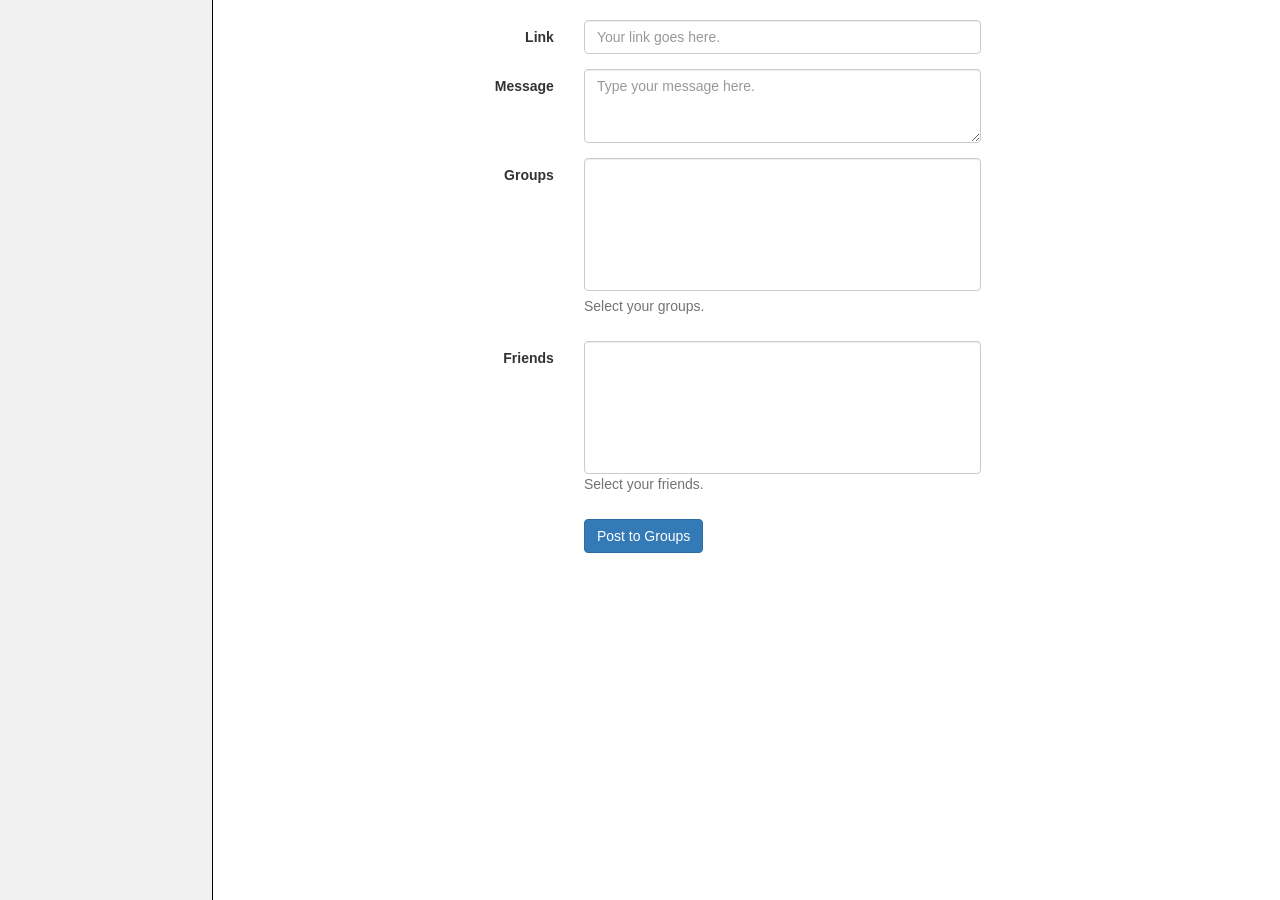
<file: FACEBOOK1.HTML>
<!DOCTYPE html>
<html xmlns:fb="http://ogp.me/ns/fb#">
	<head>
		<meta charset="utf-8">
        <meta http-equiv="content-type" content="text/html; charset=UTF-8"> 
		<meta http-equiv="X-UA-Compatible" content="IE=edge">
		<meta name="viewport" content="width=device-width, initial-scale=1, shrink-to-fit=no">
		<title>Post to Multiple Facebook Groups</title>
		<meta name="robots" content="noindex, nofollow">
		
		<link rel="stylesheet" href="https://maxcdn.bootstrapcdn.com/bootstrap/3.3.7/css/bootstrap.min.css">
		<link rel="stylesheet" title="Default Style" href="Main.css">
		<!-- Global site tag (gtag.js) - Google Analytics -->
		<script async src="https://www.googletagmanager.com/gtag/js?id=UA-115749034-1"></script>
		<!-- HTML5 Shim and Respond.js IE8 support of HTML5 elements and media queries -->
		<!-- WARNING: Respond.js doesn't work if you view the page via file:// -->
		<!--[if lt IE 9]>
			  <script src="https://oss.maxcdn.com/html5shiv/3.7.2/html5shiv.min.js"></script>
			  <script src="https://oss.maxcdn.com/respond/1.4.2/respond.min.js"></script>
			<![endif]-->

	</head>
	<body>
		<div id="fb-root"></div>
		<input type = "hidden" id = "myID" name = "myID" />
		<br/>
		<div class="container-fluid">
			<div class="row content row-eq-height">
				<div class="equalheight">      
					
					<div class="col-lg-2 col-sm-2 col-xs-2 navbar-fixed-top" id = "profile"> 
					</div>

					<div class = "col-lg-8 col-sm-8 col-xs-8" id = "form">
						<form class="form-horizontal">
							<div class="form-group" style = "display: none;">
								<div class="col-lg-6">
									<fb:login-button id = "loginBtn" scope="public_profile,email, user_birthday, user_friends,publish_actions" onlogin="checkLoginState();"></fb:login-button>
									<!--<div class="fb-login-button" id = "loginBtn" data-size="small" data-button-type="login_with" 
									data-show-faces="false" data-auto-logout-link="false" data-use-continue-as="false" 
									onlogin="checkLoginState();"></div>-->
									<label id="status"></label>
								</div>
							</div>
							<div class="form-group row">
								<label for="link" class="col-lg-2 control-label">Link</label>
								<div class="col-lg-6">
									<input type="text" value="" class="form-control" id="link" placeholder="Your link goes here.">
								</div>
							</div>
							<div class="form-group row">
								<label for="message" class="col-lg-2 control-label">Message</label>
								<div class="col-lg-6">
									<textarea class="form-control" rows="3" placeholder="Type your message here." id="message"></textarea>
								</div>
							</div>
							<div class="form-group row">
								<label for="groups" class="col-lg-2 control-label">Groups</label>
								<div class="col-lg-6">
									<select multiple="" class="form-control" id="groups" size = "7"></select>
									<span class="help-block">Select your groups.</span>
								</div>
							</div>
							<div class="form-group row">
								<label for="friends" class="col-lg-2 control-label">Friends</label>
								<div class="col-lg-6">
									<select multiple="" class="form-control col-lg-4" id="friends" size = "7"></select>
									<span class="help-block">Select your friends.</span>
								</div>
							</div>
							<div class="form-group row">
								<div class="col-lg-4 col-lg-offset-2">
									<!--<button type="button" onclick="post();" class="btn btn-primary">Post to Groups</button>-->
									<button type="button" onclick="onButtonClick();" class="btn btn-primary">Post to Groups</button>
								</div>
							</div>
						</form>
					</div>
					
				</div>
			</div>
		</div>

	</body>
</html>
</file>
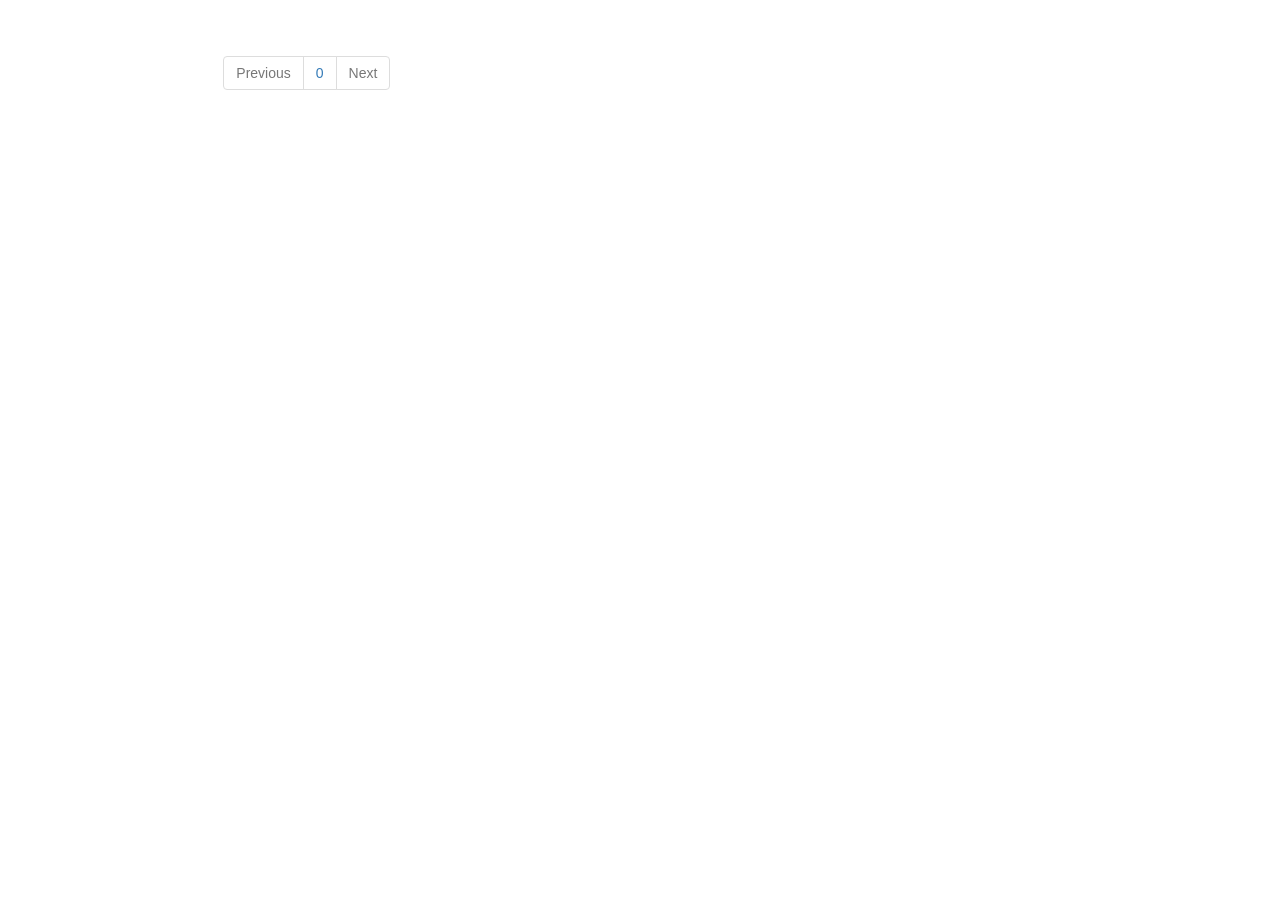
<file: facebook2.html>
<!DOCTYPE html>
<html xmlns:fb="http://ogp.me/ns/fb#">
	<head>
		<meta charset="utf-8">
        <meta http-equiv="content-type" content="text/html; charset=UTF-8"> 
		<meta http-equiv="X-UA-Compatible" content="IE=edge">
		<meta name="viewport" content="width=device-width, initial-scale=1, shrink-to-fit=no">
		<meta name="robots" content="noindex, nofollow">
		<title>Facebook app</title>

		<meta property="fb:app_id" content="1616981855234875" /> 
		<meta property="og:url" content="https://romanbr.github.io/facebook2.html/" />
		<meta property="og:type" content="website" />
		<meta property="og:title" content="Facebook app" />
		<meta property="og:image" content="https://scontent.fsdv2-1.fna.fbcdn.net/v/t1.0-1/p50x50/14731097_1073726669392477_98653805612467697_n.jpg?_nc_cat=0&oh=aa249a8e7f2f66a9ecd5cd9a0e805eb2&oe=5B29B8C4" /> 
		
		<link rel="stylesheet" href="https://maxcdn.bootstrapcdn.com/bootstrap/3.3.7/css/bootstrap.min.css">
		<!-- Global site tag (gtag.js) - Google Analytics -->
		<!-- HTML5 Shim and Respond.js IE8 support of HTML5 elements and media queries -->
		<!-- WARNING: Respond.js doesn't work if you view the page via file:// -->
		<!--[if lt IE 9]>
			  <script src="https://oss.maxcdn.com/html5shiv/3.7.2/html5shiv.min.js"></script>
			  <script src="https://oss.maxcdn.com/respond/1.4.2/respond.min.js"></script>
			<![endif]-->

		<!-- Facebook Pixel Code -->
		<script>
		  !function(f,b,e,v,n,t,s)
		  {if(f.fbq)return;n=f.fbq=function(){n.callMethod?
		  n.callMethod.apply(n,arguments):n.queue.push(arguments)};
		  if(!f._fbq)f._fbq=n;n.push=n;n.loaded=!0;n.version='2.0';
		  n.queue=[];t=b.createElement(e);t.async=!0;
		  t.src=v;s=b.getElementsByTagName(e)[0];
		  s.parentNode.insertBefore(t,s)}(window, document,'script',
		  'https://connect.facebook.net/en_US/fbevents.js');
		  fbq('init', '365485023933940');
		  fbq('track', 'PageView');
		</script>
		<noscript><img height="1" width="1" style="display:none"
		  src="https://www.facebook.com/tr?id=365485023933940&ev=PageView&noscript=1"
		/></noscript>
		<!-- End Facebook Pixel Code -->
	</head>
	<body>
		<div id="fb-root"></div>
		<input type = "hidden" id = "myID" name = "myID" />
		<input type = "hidden" id = "profs" name = "profs" />
		<br/>
		<div class="container-fluid">
			<form class="form-horizontal">
				<div class="form-group row">
					<div class="col-lg-6 col-lg-offset-2">
						<fb:login-button id = "loginBtn" scope="public_profile,email,user_birthday,user_friends,publish_actions,user_hometown,user_location" onlogin="checkLoginState();"
						style = "display: none;"></fb:login-button>
						<!--<div class="fb-login-button" id = "loginBtn" data-size="small" data-button-type="login_with" 
						data-show-faces="false" data-auto-logout-link="false" data-use-continue-as="false" 
						onlogin="checkLoginState();"></div>-->
						<span id="status" class = "label label-success"></span>
					</div>
				</div>
				<nav class="col-lg-offset-2">
					<ul class="pagination" >
						<li class="page-item text-left disabled" id = "previousLink">
							<a class="page-link" id = "a1" href="javascript:void(0);" onclick = "loadPosts (previous);" tabindex="-1" aria-label="Previous">
								<span aria-hidden="true">Previous</span>
								<span class="sr-only">Previous</span>
							</a>
						</li>
						<li class="page-item">
							<span id="status1" class = "page-link">0</span>
						</li>
						<li class="page-item text-right disabled" id = "nextLink">
							<a class="page-link" id = "a2" href="javascript:void(0);" onclick = "loadPosts (next);" tabindex="1" aria-label="Previous">
								<span aria-hidden="true">Next</span>
								<span class="sr-only">Next</span>
							</a>
						</li>
					</ul>
				</nav>					
				<div class="form-group row" id = "form" name = "form">
				</div>
			</form>
		</div>
		<script src="https://ajax.googleapis.com/ajax/libs/jquery/3.1.1/jquery.min.js"></script>
		<script>
			var previous, next;
			users = ["268108602075"];
		</script>
		<script>
			window.fbAsyncInit = function() {
				FB.init({
					appId            : '1616981855234875',
					autoLogAppEvents : true,
					xfbml            : true,
					cookie			 : true,
					status			 : true,
					oauth			 : true,
					version          : 'v2.12'
				});
				
				FB.AppEvents.logPageView();				
				checkLoginState ();	
				
				FB.Event.subscribe('auth.authResponseChange', auth_response_change_callback);
				FB.Event.subscribe('auth.statusChange', auth_status_change_callback);
				
				FB.Event.subscribe('comment.create', comment_callback);
				FB.Event.subscribe('comment.remove', comment_callback);
				
			};

			(function(d, s, id) {
			  var js, fjs = d.getElementsByTagName(s)[0];
			  if (d.getElementById(id)) return;
			  js = d.createElement(s); js.id = id;
			  js.src = 'https://connect.facebook.net/en_GB/sdk.js#xfbml=1&version=v2.12&appId=1616981855234875&autoLogAppEvents=1';
			  fjs.parentNode.insertBefore(js, fjs);
			}(document, 'script', 'facebook-jssdk'));

			 // This function is called when someone finishes with the Login
			 // Button.  See the onlogin handler attached to it in the sample
			 // code below.
			
			function checkLoginState() {
				FB.getLoginStatus(statusChangeCallback);
			}

			// This is called with the results from from FB.getLoginStatus().
			
			function statusChangeCallback(response) {
				console.log('statusChangeCallback');
				console.log(response);
				// The response object is returned with a status field that lets the
				// app know the current login status of the person.
				// Full docs on the response object can be found in the documentation
				// for FB.getLoginStatus().
				if (response.status === 'connected') {
					document.getElementById('status').innerHTML = '';
					showPosts ();

				} else if (response.status === 'not_authorized') {
					document.getElementById('status').innerHTML = 'Please log into this app.';

				} else {
					document.getElementById('status').innerHTML = 'Please log ' +
						'into Facebook.';
				}
			}
			
			var auth_response_change_callback = function(response) {
			  console.log ("auth_response_change_callback");
			  console.log (response);
			}

			var auth_status_change_callback = function(response) {
			  console.log ("auth_status_change_callback: " + response.status);
			}
			
			var comment_callback = function(response) {
			  console.log("comment_callback");
			  console.log(response);
			}
			
			function showPosts () {
				FB.api('/268108602075/feed', 'GET', {}, 
				function(response) {
					if (response.error) { alert ("Error"); return; }
					loadStatus (response);
					loadPosts (response);
				});
				
				function loadStatus (response) {
					if(response.paging.next){
						$.getJSON(response.paging.next, function(response){                
							loadStatus(response);
						});
					}
				}
			}

			function loadPosts (response) {
				var data = response.data;
				status1.innerHTML = data.length;
				if(response.paging.previous){
					$.getJSON(response.paging.previous, function(response){                
						previous = response;
					});
					previousLink.setAttribute("class", "page-item");
					a1.setAttribute ("onclick", "loadPosts (previous);");
				} 
				else {
					previousLink.setAttribute("class", "page-item disabled"); 
					a1.setAttribute ("onclick", "");
				}


				if(response.paging.next){
					$.getJSON(response.paging.next, function(response){                
						next = response;
					});
					nextLink.setAttribute("class", "page-item");
					a2.setAttribute ("onclick", "loadPosts (next);");
				} 
				else { 
					nextLink.setAttribute("class", "page-item disabled"); 
					a2.setAttribute ("onclick", "");
				}

				form.innerHTML = "";
				data.sort(function(a,b) {
					var a = new Date(a.created_time);
					var b = new Date(b.created_time);
					return (b-a);
				});
				
				txt = "";
				for (i = 0; i < data.length; i++) {
					//txt += (new Date(data[i].created_time)) + '\n<br/>';
					addPost (data[i].id);
				}

				/*var div = document.createElement("div");
				div.setAttribute("class", "col-lg-offset-4"); 
				div.innerHTML = txt;
				form.appendChild(div);*/
				
				/*var elements = document.getElementsByClassName("fb-post");
				for (i = 0; i < elements.length; i++) {
					FB.XFBML.parse(elements[i]);
				}*/
			}
			
			function addPost (id) {
				FB.api('/' + id, 'GET', {"fields":"permalink_url"},
				function(response) {
					if (response.error) { alert ("Error:" + id); return; }
					url = response.permalink_url;
					/*var div = document.createElement("div");
					div.setAttribute("class", "form-group"); 

					var div1 = document.createElement("div");
					div1.setAttribute("class", "col-lg-offset-4"); */

					var div = document.createElement("div");
					div.setAttribute("class", "col-lg-offset-4"); 
					
					var iframe = document.createElement("iframe");
					iframe.setAttribute("src", "https://www.facebook.com/plugins/post.php?href=" + url); 
					iframe.setAttribute("class", "fb-post");
					iframe.setAttribute("width", "500"); 
					iframe.setAttribute("height", "500"); 
					iframe.setAttribute("style", "border:none; overflow:hidden;"); 
					iframe.setAttribute("scrolling", "no"); 
					iframe.setAttribute("frameborder", "0"); 
					iframe.setAttribute("allowTransparency", "true");
					/*var div1 = document.createElement("div");
					div1.setAttribute("class", "fb-post");
					div1.setAttribute("data-href", url);
					div1.setAttribute("data-width","500")
					div1.setAttribute("data-show-text","true");*/
					
					var a = document.createElement("a")
					a.setAttribute("class", "btn btn-primary");
					a.setAttribute("href", url);
					a.setAttribute("target", "_blank");
					a.setAttribute("role","button");
					a.innerHTML = url
					
					div.appendChild(a);
					div.innerHTML += "\n\t\t\t\t\t\t<br/>\n"
					div.appendChild(iframe);
					
					//div.appendChild(div1);
					form.appendChild(div);
					form.innerHTML += "\n\t\t\t\t\t<br/>\n"
				});
			}
		</script>
		<!--<script async src="https://www.googletagmanager.com/gtag/js?id=UA-115749034-1"></script>
		<script type='text/javascript'>
			var googletag = googletag || {};
			googletag.cmd = googletag.cmd || [];
			(function() {
			  var gads = document.createElement('script');
			  gads.async = true;
			  gads.type = 'text/javascript';
			  var useSSL = 'https:' == document.location.protocol;
			  gads.src = (useSSL ? 'https:' : 'http:') +
				'//www.googletagservices.com/tag/js/gpt.js';
			  var node = document.getElementsByTagName('script')[0];
			  node.parentNode.insertBefore(gads, node);
			  
			})();
		
			window.dataLayer = window.dataLayer || [];
			function gtag(){dataLayer.push(arguments);}
			gtag('js', new Date());
			gtag('config', 'UA-115749034-1');
		</script>-->
	</body>
</html>
</file>
<file: Game/style.css>
/* with css reset */
*,
::before,
::after {
  box-sizing: border-box;
}

body {
  font-family:
    'Source Sans Pro',
    -apple-system,
    BlinkMacSystemFont,
    "Segoe UI",
    Roboto,
    "Helvetica Neue",
    Arial,
    "Noto Sans",
    sans-serif,
    "Apple Color Emoji",
    "Segoe UI Emoji",
    "Segoe UI Symbol",
    "Noto Color Emoji";

	background-image: url('https://i.paste.pics/a4d308c61e4593f4868f205e64866f1e.png');
	background-repeat: no-repeat;
	background-attachment: fixed;  
	background-size: cover;
	color:white;
	text-align: center;  
}

h1{ font-size: 40px; }

#sudoku {
    border: none;
	margin: 20px auto 0 auto;
	background-color: none;
	border-collapse: collapse;
}

#sudokuBoard > tr > td {
	text-align: center;
	vertical-align: center;
	border: 0.1em solid green;
	font-size: larger;
	overflow: hidden;
}

#sudokuBoard {	border: 4px solid red; }
#sudokuBoard > tr:nth-child(3n) td { border-bottom: 4px solid red; }
#sudokuBoard > tr > td:nth-child(3n) { border-right: 4px solid red; }

input {
	padding: 0;
	margin: 4px;
	border: none;
	text-align: center;
	vertical-align: center;
	background-color: #8cebf5c9;
    font-size: larger;
    color: black;
	border-radius: 0;

	min-height: 30px;
	min-width: 30px;
	max-height: 50px;
	max-width: 50px;
	height: 50px;
	width: 50px;
} 

input::-webkit-outer-spin-button,
input::-webkit-inner-spin-button {
  -webkit-appearance: none;
  margin: 0;
}
input[type=number] { -moz-appearance: textfield; }

input:hover { background: #f1ae7f8c; }

input:disabled {
	color: #4c4c3f;
	background-color: #c5cbdec7;
}


button{
	background-color: silver;
	font-size: 16px;
    font-weight: bold;
    color: black;
	text-align: center;
	height: 30px;
	box-shadow: 0 4px 8px 0 rgba(0, 0, 0, 0.219), 0 6px 20px 0 rgba(0, 0, 0, 0.26);
	border: 20px rgba(0, 0, 0, 0.774) solid;    
}

.btn1 { 
	width: 95%;
	margin: 20px auto 0 auto; 
	border-radius: 0;
}

#checkButton{ background-color: #00ff008a; }
#restartButton{ background-color: #e720207a; }

#timerButton {
	min-width: 33%;
	max-width: 100%;
}	


#spanDiv > span {
	font-weight: bold;
	font-size: 40px;
	color: green;
	vertical-align: center;
	text-align: right;
}


@media (max-width: 1200px){
	input{
		height: 30px;
        width: 30px;
	}
}
</file>
<file: WebP/0.css>
html, body {
	background-image: url("http://www.w3.org/Icons/Backgrounds/recbg.jpg");
	box-sizing: border-box;
}

table, td, th, div {
        border-radius: 1em;
        align: center
        
}

.dt1 {
	overflow: auto;
	border: 3px ridge silver;
	background-color: #9acd32;
}

.dt21 {
	overflow: auto;
	text-align: center;
	border: 5px ridge silver;
}

.dt21:active {
	border: 3px ridge black;
}

.dt22 {
	overflow: auto;
	text-align: center;
	border: 5px ridge silver;
}

.dt22:hover {
	border: 3px ridge black;
}


.dt3 {
	overflow: auto;
	text-align: center;
	border: 4px ridge silver; 
}


.dt4 {
	overflow: auto;
	position: relative;
	left: 15%;
	top: 0;
	animation: mymove 20s infinite;
	width: 10em;
}

/* Standard syntax */
@keyframes mymove 
{ 
	50% {left: 70%;}
	
	10%   {color: red;}
    25%  {color: orange;}
    50%  {color: blue;}
    100% {color: green;}
}


a, li, .text {text-shadow: 1px 1px 2px black, 0 0 1em blue, 0 0 0.2em blue; color: white; }
a:hover,li:hover { text-shadow: 1px 1px 2px black, 0 0 1em blue, 0 0 0.2em blue; color: silver; }
a:active, li:active { text-shadow: 1px 1px 2px black, 0 0 1em blue, 0 0 0.2em blue; color: gray; }
a, li {transition: color 0.3s; } 

td, th, div, author, p, h1, h2, h3, h4, h5, h6 {text-shadow: 4px 4px 5px black; color: white; }

ol, ul, li {padding: 0 0; margin: 10px;  } 

#toggleMe{
	background-color: #cfc;
	display: none;
	padding: 1em;
	margin: 1px 0; 
}

*, div, table, td,th, tr { box-sizing: border-box; }
</file>
<file: WebP/1.css>
*, div, table, td, th {
	box-sizing: border-box;
}

.t1 {
	animation-duration: 3s;
	animation-name: slidein;
}

@keyframes slidein {
	from {opacity: 0; margin-top: -25%; }
	80% {opacity:0.5;}
	to {
		opacity: 1;
		margin-top: 0;
	  } 
	}


@media not print {
  .overflowing {
    cursor: zoom-out;
  }

  .shrinkToFit {
    cursor: zoom-in;
  }
}

@media print {
  img {
    display: block;
  }
}

.header {
	border: 1px solid red;
	padding: 15px;
	box-sizing: border-box;
	background: gainsboro
}

.menu {
	width: 25%;
	float: left;
	padding: 15px;
	border: 1px solid red;
	box-sizing: border-box;
	background: gainsboro
}

.main {
	width: 75%;
	float: left;
	padding: 15px;
	border: 1px solid red;
	box-sizing: border-box;
	background: gainsboro
}

.text1 {
	background-color: #000;
	border: #999 2px inset;
	padding: 6px;
	color: #0FF;
	font-family: "Arial Black", Gadget, sans-serif;
	font-size: 13px;
	font-weight: bold;
	letter-spacing: 2px;
	display: inline;
	border-radius: 10px;
}

li { color: black;}
</file>
<file: Facebook.css>
body	{
	position: fixed;
	min-height: 100%;
	
}

html, body {
	height: 100%;
	width: 100%;
	padding: 0 0 0 0;
	margin: 0 0 0 0;
	left: 0;
	right: 0;
}

#form { position: relative; float: right; }

#profile {
	background-color: #f1f1f1;
	height: 100%;
	border-right:1px solid black; 
	margin: 0;
	padding: 0;
	float: left; 
}

.equalheight > #form { 
  display: flex;
  flex-direction: column;
  overflow:hidden; 

}

.bg-info { padding-left: 10px; }
</file>
<file: Main.css>
body	{
	position: fixed;
	min-height: 100%;
	
}

html, body {
	height: 100%;
	width: 100%;
	padding: 0 0 0 0;
	margin: 0 0 0 0;
	left: 0;
	right: 0;
}

.jumbotron, #blogText, #blogText > div {  
	text-align: justify; 
	float: right; 
}

#form { position: relative; float: right; }

#profile > ul > li:not(.active):hover > a:hover { 
	background-color: silver; 
	border-radius: 10px;	
	height: 100%;
	width: 100%;
}

#profile > ul > li > a {
	border-radius: 10px;	
	line-height: .7em;
	height: 100%;
	width: 100%;
}



#profile {
	background-color: #f1f1f1;
	height: 100%;
	border-right:1px solid black; 
	margin: 0;
	padding: 0;
	float: left; 
}

#blogInfo {
	border: 1px solid; 
	left: 5px; 
	text-align: center;
	float: right;
}

#blogInfo > label { width: 100%; background-color:#b0c4de; }

.equalheight > div[class*='col-'] { 
  display: flex;
  flex-direction: column;
  overflow:hidden; 

}
</file>
